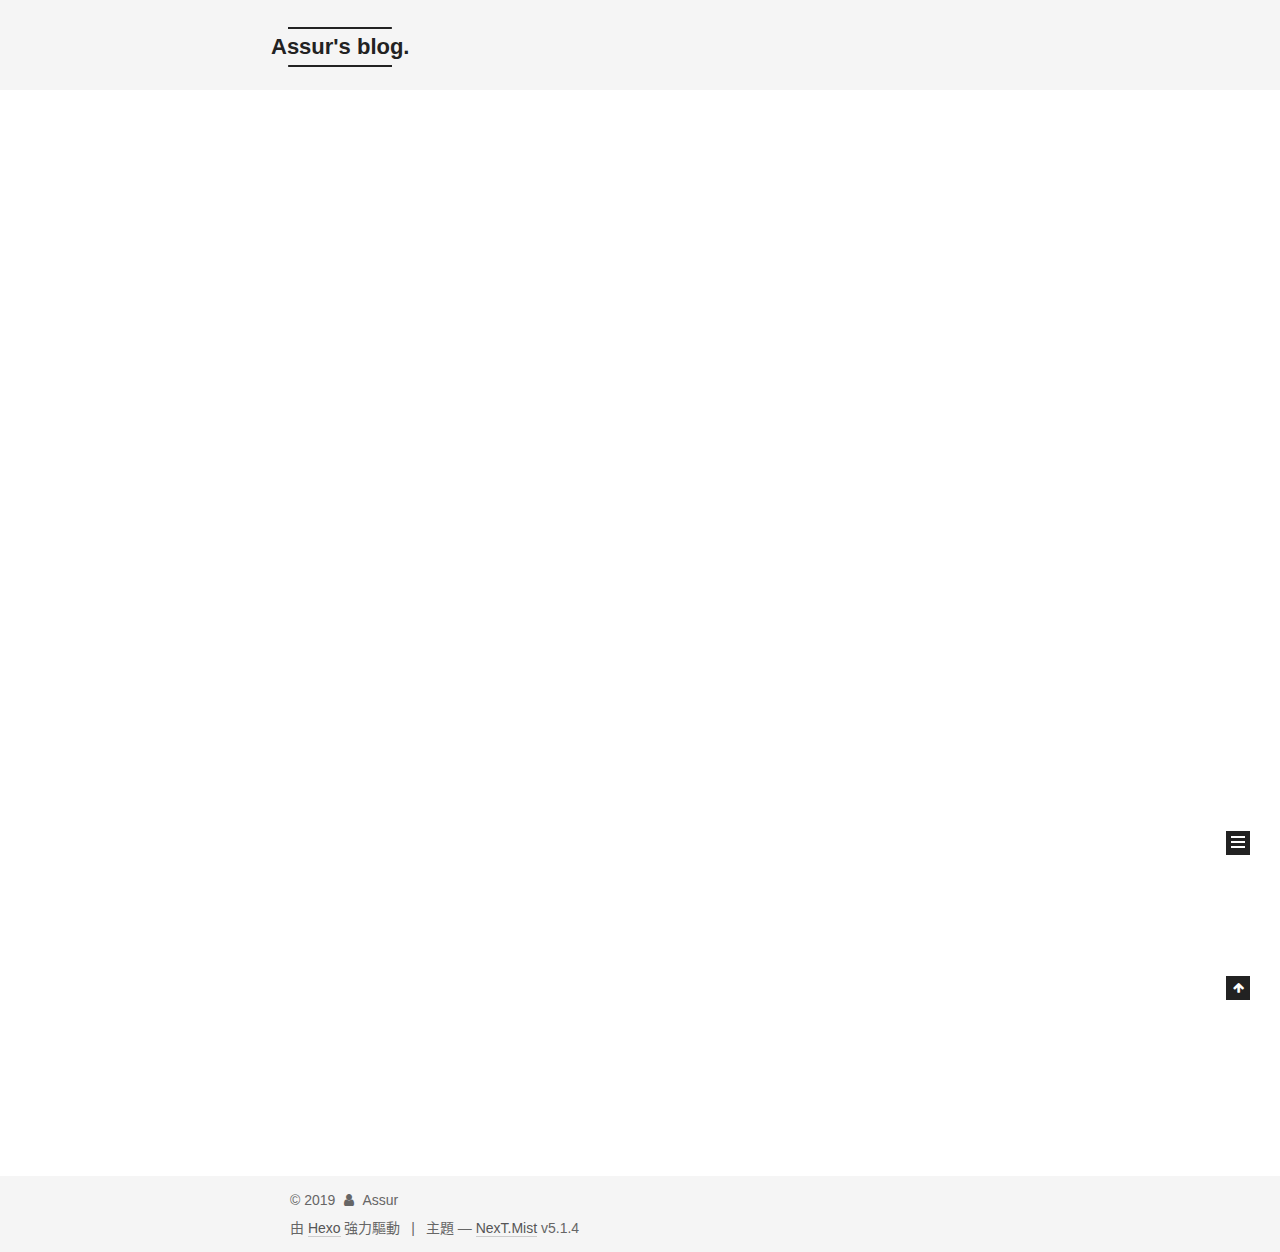
<file: index.html>
<!DOCTYPE html>



  


<html class="theme-next mist use-motion" lang="zh-hk">
<head><meta name="generator" content="Hexo 3.9.0">
  <meta charset="UTF-8">
<meta http-equiv="X-UA-Compatible" content="IE=edge">
<meta name="viewport" content="width=device-width, initial-scale=1, maximum-scale=1">
<meta name="theme-color" content="#222">









<meta http-equiv="Cache-Control" content="no-transform">
<meta http-equiv="Cache-Control" content="no-siteapp">
















  
  
  <link href="/lib/fancybox/source/jquery.fancybox.css?v=2.1.5" rel="stylesheet" type="text/css">







<link href="/lib/font-awesome/css/font-awesome.min.css?v=4.6.2" rel="stylesheet" type="text/css">

<link href="/css/main.css?v=5.1.4" rel="stylesheet" type="text/css">


  <link rel="apple-touch-icon" sizes="180x180" href="/images/apple-touch-icon-next.png?v=5.1.4">


  <link rel="icon" type="image/png" sizes="32x32" href="/images/favicon-32x32-next.png?v=5.1.4">


  <link rel="icon" type="image/png" sizes="16x16" href="/images/favicon-16x16-next.png?v=5.1.4">


  <link rel="mask-icon" href="/images/logo.svg?v=5.1.4" color="#222">





  <meta name="keywords" content="Hexo, NexT">










<meta name="description" content="Assur的博客">
<meta property="og:type" content="website">
<meta property="og:title" content="Assur&#39;s blog.">
<meta property="og:url" content="http://yoursite.com/index.html">
<meta property="og:site_name" content="Assur&#39;s blog.">
<meta property="og:description" content="Assur的博客">
<meta property="og:locale" content="zh-hk">
<meta name="twitter:card" content="summary">
<meta name="twitter:title" content="Assur&#39;s blog.">
<meta name="twitter:description" content="Assur的博客">



<script type="text/javascript" id="hexo.configurations">
  var NexT = window.NexT || {};
  var CONFIG = {
    root: '/',
    scheme: 'Mist',
    version: '5.1.4',
    sidebar: {"position":"left","display":"post","offset":12,"b2t":false,"scrollpercent":false,"onmobile":false},
    fancybox: true,
    tabs: true,
    motion: {"enable":true,"async":false,"transition":{"post_block":"fadeIn","post_header":"slideDownIn","post_body":"slideDownIn","coll_header":"slideLeftIn","sidebar":"slideUpIn"}},
    duoshuo: {
      userId: '0',
      author: '博主'
    },
    algolia: {
      applicationID: '',
      apiKey: '',
      indexName: '',
      hits: {"per_page":10},
      labels: {"input_placeholder":"Search for Posts","hits_empty":"We didn't find any results for the search: ${query}","hits_stats":"${hits} results found in ${time} ms"}
    }
  };
</script>



  <link rel="canonical" href="http://yoursite.com/">





  <title>Assur's blog.</title>
  








</head>

<body itemscope itemtype="http://schema.org/WebPage" lang="zh-hk">

  
  
    
  

  <div class="container sidebar-position-left 
  page-home">
    <div class="headband"></div>

    <header id="header" class="header" itemscope itemtype="http://schema.org/WPHeader">
      <div class="header-inner"><div class="site-brand-wrapper">
  <div class="site-meta ">
    

    <div class="custom-logo-site-title">
      <a href="/" class="brand" rel="start">
        <span class="logo-line-before"><i></i></span>
        <span class="site-title">Assur's blog.</span>
        <span class="logo-line-after"><i></i></span>
      </a>
    </div>
      
        <p class="site-subtitle"></p>
      
  </div>

  <div class="site-nav-toggle">
    <button>
      <span class="btn-bar"></span>
      <span class="btn-bar"></span>
      <span class="btn-bar"></span>
    </button>
  </div>
</div>

<nav class="site-nav">
  

  
    <ul id="menu" class="menu">
      
        
        <li class="menu-item menu-item-home">
          <a href="/" rel="section">
            
              <i class="menu-item-icon fa fa-fw fa-home"></i> <br>
            
            首頁
          </a>
        </li>
      
        
        <li class="menu-item menu-item-archives">
          <a href="/archives/" rel="section">
            
              <i class="menu-item-icon fa fa-fw fa-archive"></i> <br>
            
            歸檔
          </a>
        </li>
      

      
    </ul>
  

  
</nav>



 </div>
    </header>

    <main id="main" class="main">
      <div class="main-inner">
        <div class="content-wrap">
          <div id="content" class="content">
            
  <section id="posts" class="posts-expand">
    
      

  

  
  
  

  <article class="post post-type-normal" itemscope itemtype="http://schema.org/Article">
  
  
  
  <div class="post-block">
    <link itemprop="mainEntityOfPage" href="http://yoursite.com/2019/07/30/hello-world/">

    <span hidden itemprop="author" itemscope itemtype="http://schema.org/Person">
      <meta itemprop="name" content="Assur">
      <meta itemprop="description" content>
      <meta itemprop="image" content="/uploads/avatar.png">
    </span>

    <span hidden itemprop="publisher" itemscope itemtype="http://schema.org/Organization">
      <meta itemprop="name" content="Assur's blog.">
    </span>

    
      <header class="post-header">

        
        
          <h1 class="post-title" itemprop="name headline">
                
                <a class="post-title-link" href="/2019/07/30/hello-world/" itemprop="url">Hello World</a></h1>
        

        <div class="post-meta">
          <span class="post-time">
            
              <span class="post-meta-item-icon">
                <i class="fa fa-calendar-o"></i>
              </span>
              
                <span class="post-meta-item-text">發表於</span>
              
              <time title="創建於" itemprop="dateCreated datePublished" datetime="2019-07-30T13:34:32+08:00">
                2019-07-30
              </time>
            

            

            
          </span>

          

          
            
          

          
          

          

          

          

        </div>
      </header>
    

    
    
    
    <div class="post-body" itemprop="articleBody">

      
      

      
        
          
            <p>Welcome to <a href="https://hexo.io/" target="_blank" rel="noopener">Hexo</a>! This is your very first post. Check <a href="https://hexo.io/docs/" target="_blank" rel="noopener">documentation</a> for more info. If you get any problems when using Hexo, you can find the answer in <a href="https://hexo.io/docs/troubleshooting.html" target="_blank" rel="noopener">troubleshooting</a> or you can ask me on <a href="https://github.com/hexojs/hexo/issues" target="_blank" rel="noopener">GitHub</a>.</p>
<h2 id="Quick-Start"><a href="#Quick-Start" class="headerlink" title="Quick Start"></a>Quick Start</h2><h3 id="Create-a-new-post"><a href="#Create-a-new-post" class="headerlink" title="Create a new post"></a>Create a new post</h3><figure class="highlight bash"><table><tr><td class="gutter"><pre><span class="line">1</span><br></pre></td><td class="code"><pre><span class="line">$ hexo new <span class="string">"My New Post"</span></span><br></pre></td></tr></table></figure>

<p>More info: <a href="https://hexo.io/docs/writing.html" target="_blank" rel="noopener">Writing</a></p>
<h3 id="Run-server"><a href="#Run-server" class="headerlink" title="Run server"></a>Run server</h3><figure class="highlight bash"><table><tr><td class="gutter"><pre><span class="line">1</span><br></pre></td><td class="code"><pre><span class="line">$ hexo server</span><br></pre></td></tr></table></figure>

<p>More info: <a href="https://hexo.io/docs/server.html" target="_blank" rel="noopener">Server</a></p>
<h3 id="Generate-static-files"><a href="#Generate-static-files" class="headerlink" title="Generate static files"></a>Generate static files</h3><figure class="highlight bash"><table><tr><td class="gutter"><pre><span class="line">1</span><br></pre></td><td class="code"><pre><span class="line">$ hexo generate</span><br></pre></td></tr></table></figure>

<p>More info: <a href="https://hexo.io/docs/generating.html" target="_blank" rel="noopener">Generating</a></p>
<h3 id="Deploy-to-remote-sites"><a href="#Deploy-to-remote-sites" class="headerlink" title="Deploy to remote sites"></a>Deploy to remote sites</h3><figure class="highlight bash"><table><tr><td class="gutter"><pre><span class="line">1</span><br></pre></td><td class="code"><pre><span class="line">$ hexo deploy</span><br></pre></td></tr></table></figure>

<p>More info: <a href="https://hexo.io/docs/deployment.html" target="_blank" rel="noopener">Deployment</a></p>

          
        
      
    </div>
    
    
    

    

    

    

    <footer class="post-footer">
      

      

      

      
      
        <div class="post-eof"></div>
      
    </footer>
  </div>
  
  
  
  </article>


    
  </section>

  


          </div>
          


          

        </div>
        
          
  
  <div class="sidebar-toggle">
    <div class="sidebar-toggle-line-wrap">
      <span class="sidebar-toggle-line sidebar-toggle-line-first"></span>
      <span class="sidebar-toggle-line sidebar-toggle-line-middle"></span>
      <span class="sidebar-toggle-line sidebar-toggle-line-last"></span>
    </div>
  </div>

  <aside id="sidebar" class="sidebar">
    
    <div class="sidebar-inner">

      

      

      <section class="site-overview-wrap sidebar-panel sidebar-panel-active">
        <div class="site-overview">
          <div class="site-author motion-element" itemprop="author" itemscope itemtype="http://schema.org/Person">
            
              <img class="site-author-image" itemprop="image" src="/uploads/avatar.png" alt="Assur">
            
              <p class="site-author-name" itemprop="name">Assur</p>
              <p class="site-description motion-element" itemprop="description">Assur的博客</p>
          </div>

          <nav class="site-state motion-element">

            
              <div class="site-state-item site-state-posts">
              
                <a href="/archives/">
              
                  <span class="site-state-item-count">1</span>
                  <span class="site-state-item-name">文章</span>
                </a>
              </div>
            

            

            

          </nav>

          

          

          
          

          
          

          

        </div>
      </section>

      

      

    </div>
  </aside>


        
      </div>
    </main>

    <footer id="footer" class="footer">
      <div class="footer-inner">
        <div class="copyright">&copy; <span itemprop="copyrightYear">2019</span>
  <span class="with-love">
    <i class="fa fa-user"></i>
  </span>
  <span class="author" itemprop="copyrightHolder">Assur</span>

  
</div>


  <div class="powered-by">由 <a class="theme-link" target="_blank" href="https://hexo.io">Hexo</a> 強力驅動</div>



  <span class="post-meta-divider">|</span>



  <div class="theme-info">主題 &mdash; <a class="theme-link" target="_blank" href="https://github.com/iissnan/hexo-theme-next">NexT.Mist</a> v5.1.4</div>




        







        
      </div>
    </footer>

    
      <div class="back-to-top">
        <i class="fa fa-arrow-up"></i>
        
      </div>
    

    

  </div>

  

<script type="text/javascript">
  if (Object.prototype.toString.call(window.Promise) !== '[object Function]') {
    window.Promise = null;
  }
</script>









  












  
  
    <script type="text/javascript" src="/lib/jquery/index.js?v=2.1.3"></script>
  

  
  
    <script type="text/javascript" src="/lib/fastclick/lib/fastclick.min.js?v=1.0.6"></script>
  

  
  
    <script type="text/javascript" src="/lib/jquery_lazyload/jquery.lazyload.js?v=1.9.7"></script>
  

  
  
    <script type="text/javascript" src="/lib/velocity/velocity.min.js?v=1.2.1"></script>
  

  
  
    <script type="text/javascript" src="/lib/velocity/velocity.ui.min.js?v=1.2.1"></script>
  

  
  
    <script type="text/javascript" src="/lib/fancybox/source/jquery.fancybox.pack.js?v=2.1.5"></script>
  


  


  <script type="text/javascript" src="/js/src/utils.js?v=5.1.4"></script>

  <script type="text/javascript" src="/js/src/motion.js?v=5.1.4"></script>



  
  

  

  


  <script type="text/javascript" src="/js/src/bootstrap.js?v=5.1.4"></script>



  


  




	





  





  












  





  

  

  

  
  

  

  

  

</body>
</html>
</file>
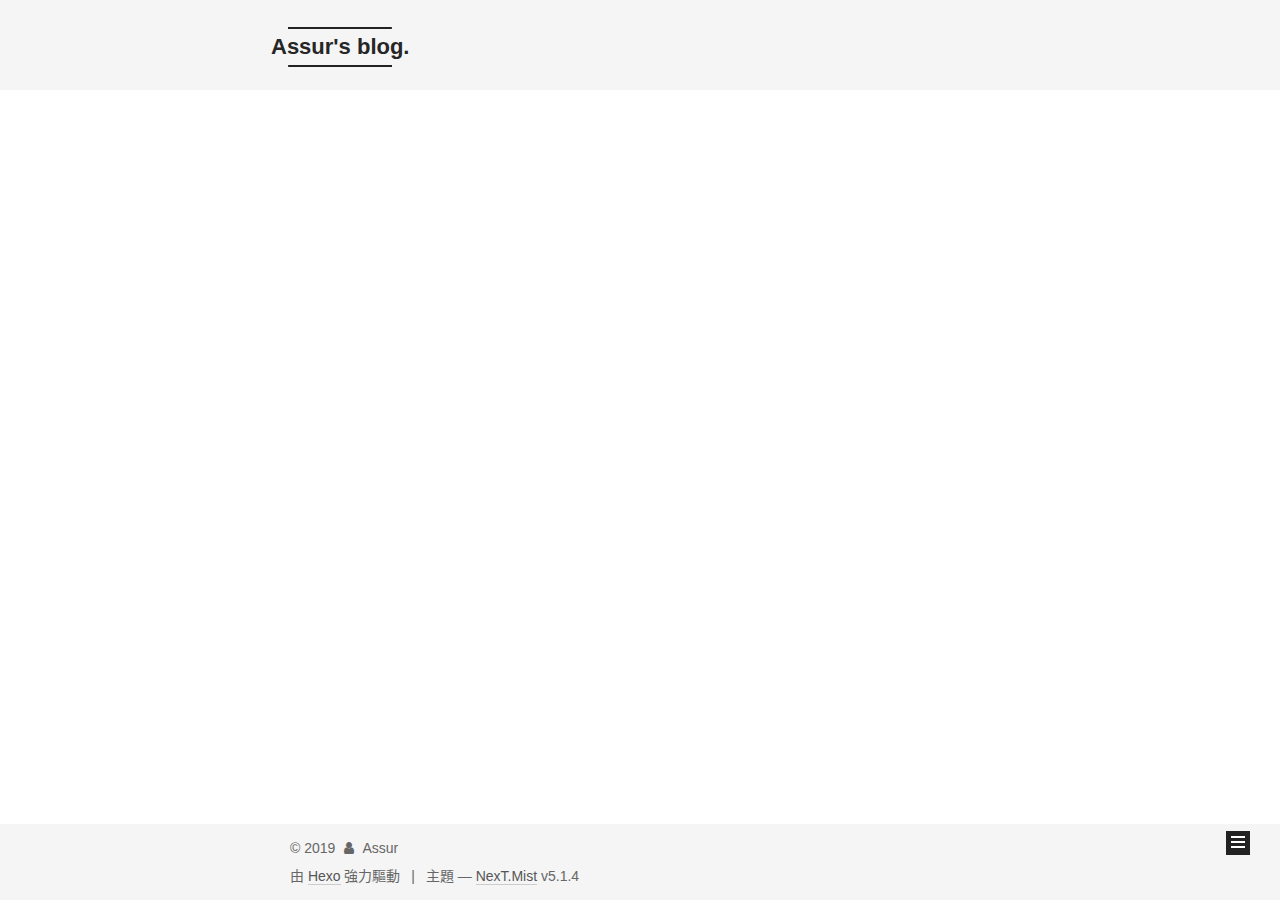
<file: archives/index.html>
<!DOCTYPE html>



  


<html class="theme-next mist use-motion" lang="zh-hk">
<head><meta name="generator" content="Hexo 3.9.0">
  <meta charset="UTF-8">
<meta http-equiv="X-UA-Compatible" content="IE=edge">
<meta name="viewport" content="width=device-width, initial-scale=1, maximum-scale=1">
<meta name="theme-color" content="#222">









<meta http-equiv="Cache-Control" content="no-transform">
<meta http-equiv="Cache-Control" content="no-siteapp">
















  
  
  <link href="/lib/fancybox/source/jquery.fancybox.css?v=2.1.5" rel="stylesheet" type="text/css">







<link href="/lib/font-awesome/css/font-awesome.min.css?v=4.6.2" rel="stylesheet" type="text/css">

<link href="/css/main.css?v=5.1.4" rel="stylesheet" type="text/css">


  <link rel="apple-touch-icon" sizes="180x180" href="/images/apple-touch-icon-next.png?v=5.1.4">


  <link rel="icon" type="image/png" sizes="32x32" href="/images/favicon-32x32-next.png?v=5.1.4">


  <link rel="icon" type="image/png" sizes="16x16" href="/images/favicon-16x16-next.png?v=5.1.4">


  <link rel="mask-icon" href="/images/logo.svg?v=5.1.4" color="#222">





  <meta name="keywords" content="Hexo, NexT">










<meta name="description" content="Assur的博客">
<meta property="og:type" content="website">
<meta property="og:title" content="Assur&#39;s blog.">
<meta property="og:url" content="http://yoursite.com/archives/index.html">
<meta property="og:site_name" content="Assur&#39;s blog.">
<meta property="og:description" content="Assur的博客">
<meta property="og:locale" content="zh-hk">
<meta name="twitter:card" content="summary">
<meta name="twitter:title" content="Assur&#39;s blog.">
<meta name="twitter:description" content="Assur的博客">



<script type="text/javascript" id="hexo.configurations">
  var NexT = window.NexT || {};
  var CONFIG = {
    root: '/',
    scheme: 'Mist',
    version: '5.1.4',
    sidebar: {"position":"left","display":"post","offset":12,"b2t":false,"scrollpercent":false,"onmobile":false},
    fancybox: true,
    tabs: true,
    motion: {"enable":true,"async":false,"transition":{"post_block":"fadeIn","post_header":"slideDownIn","post_body":"slideDownIn","coll_header":"slideLeftIn","sidebar":"slideUpIn"}},
    duoshuo: {
      userId: '0',
      author: '博主'
    },
    algolia: {
      applicationID: '',
      apiKey: '',
      indexName: '',
      hits: {"per_page":10},
      labels: {"input_placeholder":"Search for Posts","hits_empty":"We didn't find any results for the search: ${query}","hits_stats":"${hits} results found in ${time} ms"}
    }
  };
</script>



  <link rel="canonical" href="http://yoursite.com/archives/">





  <title>歸檔 | Assur's blog.</title>
  








</head>

<body itemscope itemtype="http://schema.org/WebPage" lang="zh-hk">

  
  
    
  

  <div class="container sidebar-position-left page-archive">
    <div class="headband"></div>

    <header id="header" class="header" itemscope itemtype="http://schema.org/WPHeader">
      <div class="header-inner"><div class="site-brand-wrapper">
  <div class="site-meta ">
    

    <div class="custom-logo-site-title">
      <a href="/" class="brand" rel="start">
        <span class="logo-line-before"><i></i></span>
        <span class="site-title">Assur's blog.</span>
        <span class="logo-line-after"><i></i></span>
      </a>
    </div>
      
        <p class="site-subtitle"></p>
      
  </div>

  <div class="site-nav-toggle">
    <button>
      <span class="btn-bar"></span>
      <span class="btn-bar"></span>
      <span class="btn-bar"></span>
    </button>
  </div>
</div>

<nav class="site-nav">
  

  
    <ul id="menu" class="menu">
      
        
        <li class="menu-item menu-item-home">
          <a href="/" rel="section">
            
              <i class="menu-item-icon fa fa-fw fa-home"></i> <br>
            
            首頁
          </a>
        </li>
      
        
        <li class="menu-item menu-item-archives">
          <a href="/archives/" rel="section">
            
              <i class="menu-item-icon fa fa-fw fa-archive"></i> <br>
            
            歸檔
          </a>
        </li>
      

      
    </ul>
  

  
</nav>



 </div>
    </header>

    <main id="main" class="main">
      <div class="main-inner">
        <div class="content-wrap">
          <div id="content" class="content">
            

  
  
  
  <div class="post-block archive">
    <div id="posts" class="posts-collapse">
      <span class="archive-move-on"></span>

      <span class="archive-page-counter">
        
        
        
          
        
        嗯..! 目前共有 1 篇文章。 繼續努力。
      </span>

      

        
        
        

        
          
          <div class="collection-title">
            <h1 class="archive-year" id="archive-year-2019">2019</h1>
          </div>
        
        

        

  <article class="post post-type-normal" itemscope itemtype="http://schema.org/Article">
    <header class="post-header">

      <h2 class="post-title">
        
            <a class="post-title-link" href="/2019/07/30/hello-world/" itemprop="url">
              
                <span itemprop="name">Hello World</span>
              
            </a>
        
      </h2>

      <div class="post-meta">
        <time class="post-time" itemprop="dateCreated" datetime="2019-07-30T13:34:32+08:00" content="2019-07-30">
          07-30
        </time>
      </div>

    </header>
  </article>



      

    </div>
  </div>
  
  
  

  



          </div>
          


          

        </div>
        
          
  
  <div class="sidebar-toggle">
    <div class="sidebar-toggle-line-wrap">
      <span class="sidebar-toggle-line sidebar-toggle-line-first"></span>
      <span class="sidebar-toggle-line sidebar-toggle-line-middle"></span>
      <span class="sidebar-toggle-line sidebar-toggle-line-last"></span>
    </div>
  </div>

  <aside id="sidebar" class="sidebar">
    
    <div class="sidebar-inner">

      

      

      <section class="site-overview-wrap sidebar-panel sidebar-panel-active">
        <div class="site-overview">
          <div class="site-author motion-element" itemprop="author" itemscope itemtype="http://schema.org/Person">
            
              <img class="site-author-image" itemprop="image" src="/uploads/avatar.png" alt="Assur">
            
              <p class="site-author-name" itemprop="name">Assur</p>
              <p class="site-description motion-element" itemprop="description">Assur的博客</p>
          </div>

          <nav class="site-state motion-element">

            
              <div class="site-state-item site-state-posts">
              
                <a href="/archives/">
              
                  <span class="site-state-item-count">1</span>
                  <span class="site-state-item-name">文章</span>
                </a>
              </div>
            

            

            

          </nav>

          

          

          
          

          
          

          

        </div>
      </section>

      

      

    </div>
  </aside>


        
      </div>
    </main>

    <footer id="footer" class="footer">
      <div class="footer-inner">
        <div class="copyright">&copy; <span itemprop="copyrightYear">2019</span>
  <span class="with-love">
    <i class="fa fa-user"></i>
  </span>
  <span class="author" itemprop="copyrightHolder">Assur</span>

  
</div>


  <div class="powered-by">由 <a class="theme-link" target="_blank" href="https://hexo.io">Hexo</a> 強力驅動</div>



  <span class="post-meta-divider">|</span>



  <div class="theme-info">主題 &mdash; <a class="theme-link" target="_blank" href="https://github.com/iissnan/hexo-theme-next">NexT.Mist</a> v5.1.4</div>




        







        
      </div>
    </footer>

    
      <div class="back-to-top">
        <i class="fa fa-arrow-up"></i>
        
      </div>
    

    

  </div>

  

<script type="text/javascript">
  if (Object.prototype.toString.call(window.Promise) !== '[object Function]') {
    window.Promise = null;
  }
</script>









  












  
  
    <script type="text/javascript" src="/lib/jquery/index.js?v=2.1.3"></script>
  

  
  
    <script type="text/javascript" src="/lib/fastclick/lib/fastclick.min.js?v=1.0.6"></script>
  

  
  
    <script type="text/javascript" src="/lib/jquery_lazyload/jquery.lazyload.js?v=1.9.7"></script>
  

  
  
    <script type="text/javascript" src="/lib/velocity/velocity.min.js?v=1.2.1"></script>
  

  
  
    <script type="text/javascript" src="/lib/velocity/velocity.ui.min.js?v=1.2.1"></script>
  

  
  
    <script type="text/javascript" src="/lib/fancybox/source/jquery.fancybox.pack.js?v=2.1.5"></script>
  


  


  <script type="text/javascript" src="/js/src/utils.js?v=5.1.4"></script>

  <script type="text/javascript" src="/js/src/motion.js?v=5.1.4"></script>



  
  

  

  


  <script type="text/javascript" src="/js/src/bootstrap.js?v=5.1.4"></script>



  


  




	





  





  












  





  

  

  

  
  

  

  

  

</body>
</html>
</file>
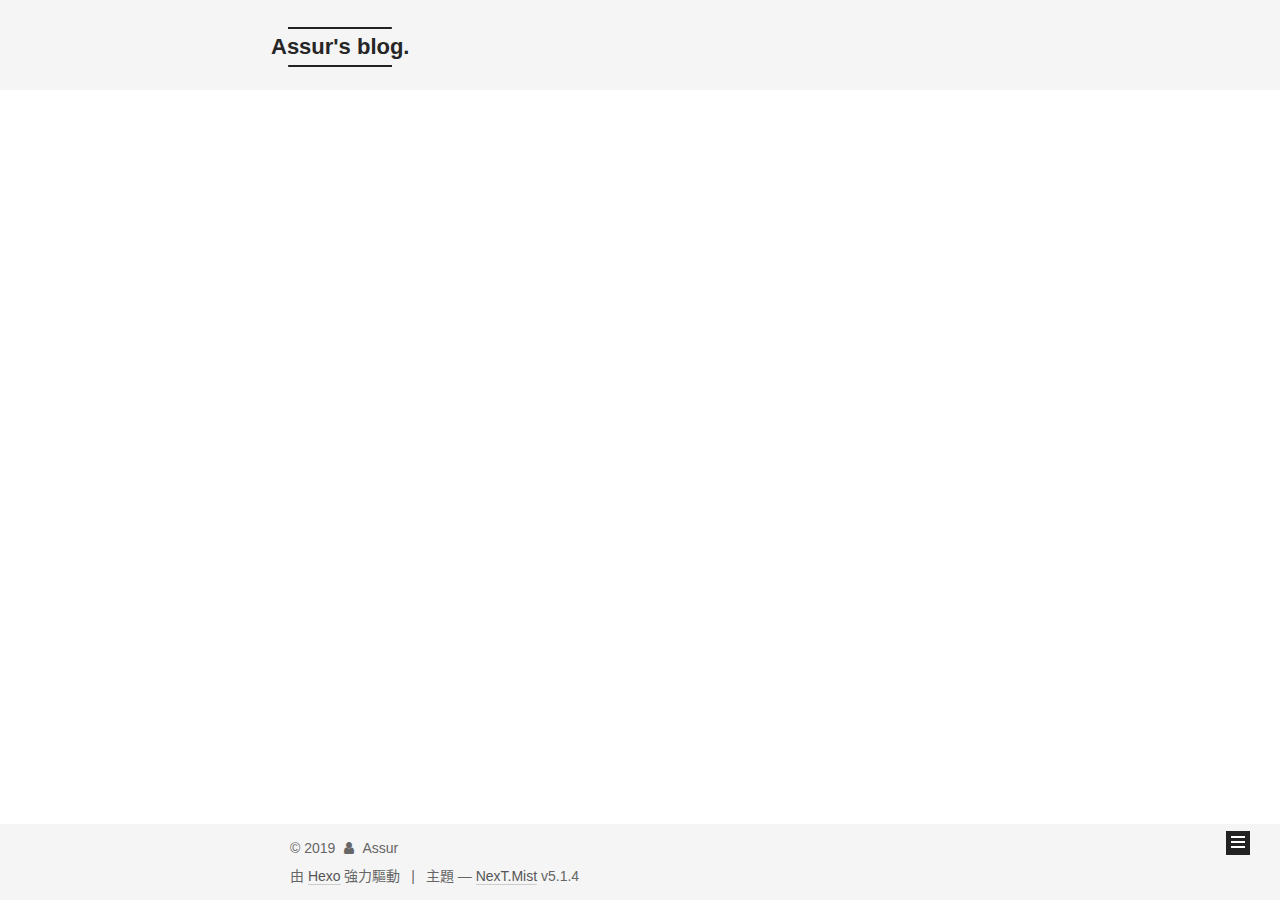
<file: archives/2019/index.html>
<!DOCTYPE html>



  


<html class="theme-next mist use-motion" lang="zh-hk">
<head><meta name="generator" content="Hexo 3.9.0">
  <meta charset="UTF-8">
<meta http-equiv="X-UA-Compatible" content="IE=edge">
<meta name="viewport" content="width=device-width, initial-scale=1, maximum-scale=1">
<meta name="theme-color" content="#222">









<meta http-equiv="Cache-Control" content="no-transform">
<meta http-equiv="Cache-Control" content="no-siteapp">
















  
  
  <link href="/lib/fancybox/source/jquery.fancybox.css?v=2.1.5" rel="stylesheet" type="text/css">







<link href="/lib/font-awesome/css/font-awesome.min.css?v=4.6.2" rel="stylesheet" type="text/css">

<link href="/css/main.css?v=5.1.4" rel="stylesheet" type="text/css">


  <link rel="apple-touch-icon" sizes="180x180" href="/images/apple-touch-icon-next.png?v=5.1.4">


  <link rel="icon" type="image/png" sizes="32x32" href="/images/favicon-32x32-next.png?v=5.1.4">


  <link rel="icon" type="image/png" sizes="16x16" href="/images/favicon-16x16-next.png?v=5.1.4">


  <link rel="mask-icon" href="/images/logo.svg?v=5.1.4" color="#222">





  <meta name="keywords" content="Hexo, NexT">










<meta name="description" content="Assur的博客">
<meta property="og:type" content="website">
<meta property="og:title" content="Assur&#39;s blog.">
<meta property="og:url" content="http://yoursite.com/archives/2019/index.html">
<meta property="og:site_name" content="Assur&#39;s blog.">
<meta property="og:description" content="Assur的博客">
<meta property="og:locale" content="zh-hk">
<meta name="twitter:card" content="summary">
<meta name="twitter:title" content="Assur&#39;s blog.">
<meta name="twitter:description" content="Assur的博客">



<script type="text/javascript" id="hexo.configurations">
  var NexT = window.NexT || {};
  var CONFIG = {
    root: '/',
    scheme: 'Mist',
    version: '5.1.4',
    sidebar: {"position":"left","display":"post","offset":12,"b2t":false,"scrollpercent":false,"onmobile":false},
    fancybox: true,
    tabs: true,
    motion: {"enable":true,"async":false,"transition":{"post_block":"fadeIn","post_header":"slideDownIn","post_body":"slideDownIn","coll_header":"slideLeftIn","sidebar":"slideUpIn"}},
    duoshuo: {
      userId: '0',
      author: '博主'
    },
    algolia: {
      applicationID: '',
      apiKey: '',
      indexName: '',
      hits: {"per_page":10},
      labels: {"input_placeholder":"Search for Posts","hits_empty":"We didn't find any results for the search: ${query}","hits_stats":"${hits} results found in ${time} ms"}
    }
  };
</script>



  <link rel="canonical" href="http://yoursite.com/archives/2019/">





  <title>歸檔 | Assur's blog.</title>
  








</head>

<body itemscope itemtype="http://schema.org/WebPage" lang="zh-hk">

  
  
    
  

  <div class="container sidebar-position-left page-archive">
    <div class="headband"></div>

    <header id="header" class="header" itemscope itemtype="http://schema.org/WPHeader">
      <div class="header-inner"><div class="site-brand-wrapper">
  <div class="site-meta ">
    

    <div class="custom-logo-site-title">
      <a href="/" class="brand" rel="start">
        <span class="logo-line-before"><i></i></span>
        <span class="site-title">Assur's blog.</span>
        <span class="logo-line-after"><i></i></span>
      </a>
    </div>
      
        <p class="site-subtitle"></p>
      
  </div>

  <div class="site-nav-toggle">
    <button>
      <span class="btn-bar"></span>
      <span class="btn-bar"></span>
      <span class="btn-bar"></span>
    </button>
  </div>
</div>

<nav class="site-nav">
  

  
    <ul id="menu" class="menu">
      
        
        <li class="menu-item menu-item-home">
          <a href="/" rel="section">
            
              <i class="menu-item-icon fa fa-fw fa-home"></i> <br>
            
            首頁
          </a>
        </li>
      
        
        <li class="menu-item menu-item-archives">
          <a href="/archives/" rel="section">
            
              <i class="menu-item-icon fa fa-fw fa-archive"></i> <br>
            
            歸檔
          </a>
        </li>
      

      
    </ul>
  

  
</nav>



 </div>
    </header>

    <main id="main" class="main">
      <div class="main-inner">
        <div class="content-wrap">
          <div id="content" class="content">
            

  
  
  
  <div class="post-block archive">
    <div id="posts" class="posts-collapse">
      <span class="archive-move-on"></span>

      <span class="archive-page-counter">
        
        
        
          
        
        嗯..! 目前共有 1 篇文章。 繼續努力。
      </span>

      

        
        
        

        
          
          <div class="collection-title">
            <h1 class="archive-year" id="archive-year-2019">2019</h1>
          </div>
        
        

        

  <article class="post post-type-normal" itemscope itemtype="http://schema.org/Article">
    <header class="post-header">

      <h2 class="post-title">
        
            <a class="post-title-link" href="/2019/07/30/hello-world/" itemprop="url">
              
                <span itemprop="name">Hello World</span>
              
            </a>
        
      </h2>

      <div class="post-meta">
        <time class="post-time" itemprop="dateCreated" datetime="2019-07-30T13:34:32+08:00" content="2019-07-30">
          07-30
        </time>
      </div>

    </header>
  </article>



      

    </div>
  </div>
  
  
  

  



          </div>
          


          

        </div>
        
          
  
  <div class="sidebar-toggle">
    <div class="sidebar-toggle-line-wrap">
      <span class="sidebar-toggle-line sidebar-toggle-line-first"></span>
      <span class="sidebar-toggle-line sidebar-toggle-line-middle"></span>
      <span class="sidebar-toggle-line sidebar-toggle-line-last"></span>
    </div>
  </div>

  <aside id="sidebar" class="sidebar">
    
    <div class="sidebar-inner">

      

      

      <section class="site-overview-wrap sidebar-panel sidebar-panel-active">
        <div class="site-overview">
          <div class="site-author motion-element" itemprop="author" itemscope itemtype="http://schema.org/Person">
            
              <img class="site-author-image" itemprop="image" src="/uploads/avatar.png" alt="Assur">
            
              <p class="site-author-name" itemprop="name">Assur</p>
              <p class="site-description motion-element" itemprop="description">Assur的博客</p>
          </div>

          <nav class="site-state motion-element">

            
              <div class="site-state-item site-state-posts">
              
                <a href="/archives/">
              
                  <span class="site-state-item-count">1</span>
                  <span class="site-state-item-name">文章</span>
                </a>
              </div>
            

            

            

          </nav>

          

          

          
          

          
          

          

        </div>
      </section>

      

      

    </div>
  </aside>


        
      </div>
    </main>

    <footer id="footer" class="footer">
      <div class="footer-inner">
        <div class="copyright">&copy; <span itemprop="copyrightYear">2019</span>
  <span class="with-love">
    <i class="fa fa-user"></i>
  </span>
  <span class="author" itemprop="copyrightHolder">Assur</span>

  
</div>


  <div class="powered-by">由 <a class="theme-link" target="_blank" href="https://hexo.io">Hexo</a> 強力驅動</div>



  <span class="post-meta-divider">|</span>



  <div class="theme-info">主題 &mdash; <a class="theme-link" target="_blank" href="https://github.com/iissnan/hexo-theme-next">NexT.Mist</a> v5.1.4</div>




        







        
      </div>
    </footer>

    
      <div class="back-to-top">
        <i class="fa fa-arrow-up"></i>
        
      </div>
    

    

  </div>

  

<script type="text/javascript">
  if (Object.prototype.toString.call(window.Promise) !== '[object Function]') {
    window.Promise = null;
  }
</script>









  












  
  
    <script type="text/javascript" src="/lib/jquery/index.js?v=2.1.3"></script>
  

  
  
    <script type="text/javascript" src="/lib/fastclick/lib/fastclick.min.js?v=1.0.6"></script>
  

  
  
    <script type="text/javascript" src="/lib/jquery_lazyload/jquery.lazyload.js?v=1.9.7"></script>
  

  
  
    <script type="text/javascript" src="/lib/velocity/velocity.min.js?v=1.2.1"></script>
  

  
  
    <script type="text/javascript" src="/lib/velocity/velocity.ui.min.js?v=1.2.1"></script>
  

  
  
    <script type="text/javascript" src="/lib/fancybox/source/jquery.fancybox.pack.js?v=2.1.5"></script>
  


  


  <script type="text/javascript" src="/js/src/utils.js?v=5.1.4"></script>

  <script type="text/javascript" src="/js/src/motion.js?v=5.1.4"></script>



  
  

  

  


  <script type="text/javascript" src="/js/src/bootstrap.js?v=5.1.4"></script>



  


  




	





  





  












  





  

  

  

  
  

  

  

  

</body>
</html>
</file>
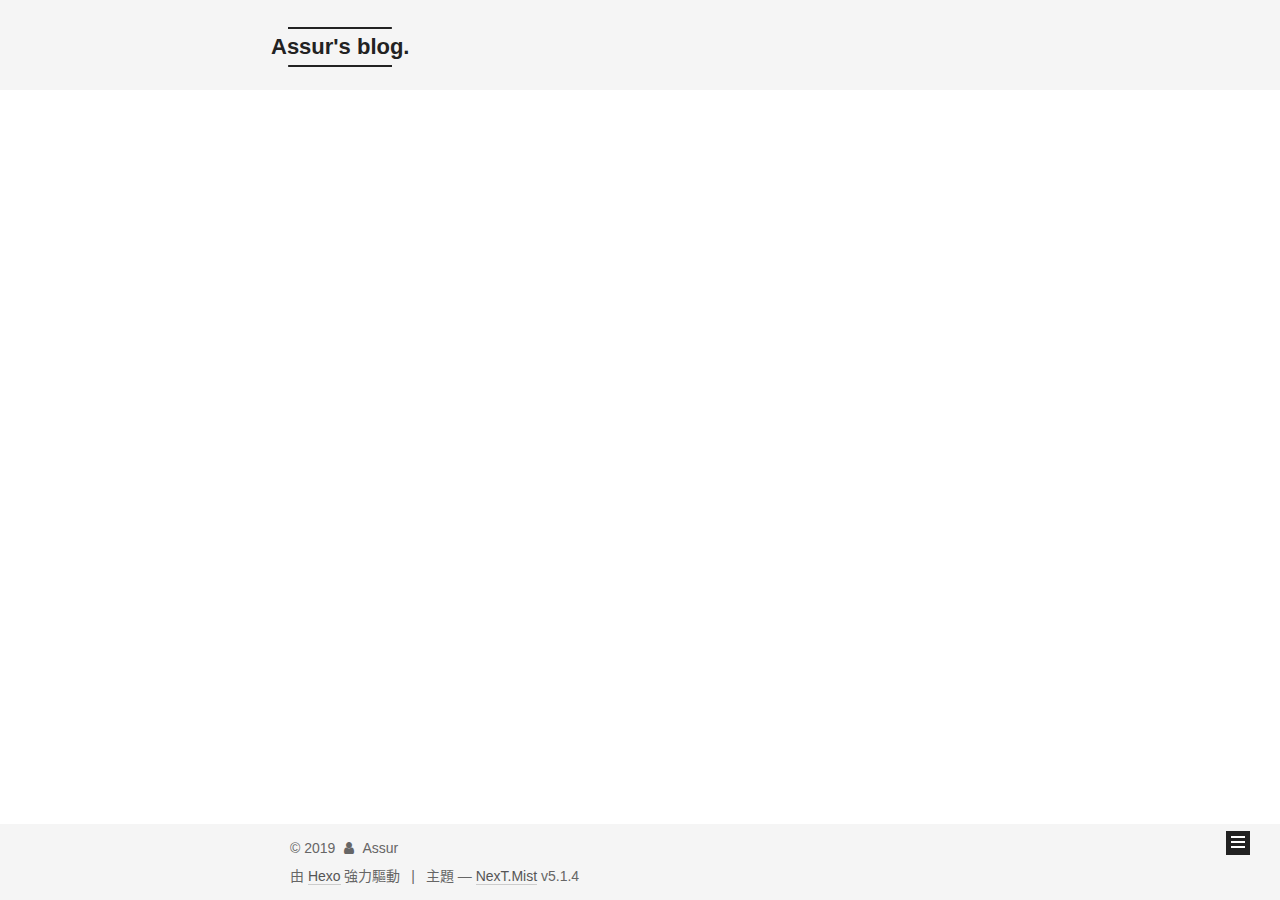
<file: archives/2019/07/index.html>
<!DOCTYPE html>



  


<html class="theme-next mist use-motion" lang="zh-hk">
<head><meta name="generator" content="Hexo 3.9.0">
  <meta charset="UTF-8">
<meta http-equiv="X-UA-Compatible" content="IE=edge">
<meta name="viewport" content="width=device-width, initial-scale=1, maximum-scale=1">
<meta name="theme-color" content="#222">









<meta http-equiv="Cache-Control" content="no-transform">
<meta http-equiv="Cache-Control" content="no-siteapp">
















  
  
  <link href="/lib/fancybox/source/jquery.fancybox.css?v=2.1.5" rel="stylesheet" type="text/css">







<link href="/lib/font-awesome/css/font-awesome.min.css?v=4.6.2" rel="stylesheet" type="text/css">

<link href="/css/main.css?v=5.1.4" rel="stylesheet" type="text/css">


  <link rel="apple-touch-icon" sizes="180x180" href="/images/apple-touch-icon-next.png?v=5.1.4">


  <link rel="icon" type="image/png" sizes="32x32" href="/images/favicon-32x32-next.png?v=5.1.4">


  <link rel="icon" type="image/png" sizes="16x16" href="/images/favicon-16x16-next.png?v=5.1.4">


  <link rel="mask-icon" href="/images/logo.svg?v=5.1.4" color="#222">





  <meta name="keywords" content="Hexo, NexT">










<meta name="description" content="Assur的博客">
<meta property="og:type" content="website">
<meta property="og:title" content="Assur&#39;s blog.">
<meta property="og:url" content="http://yoursite.com/archives/2019/07/index.html">
<meta property="og:site_name" content="Assur&#39;s blog.">
<meta property="og:description" content="Assur的博客">
<meta property="og:locale" content="zh-hk">
<meta name="twitter:card" content="summary">
<meta name="twitter:title" content="Assur&#39;s blog.">
<meta name="twitter:description" content="Assur的博客">



<script type="text/javascript" id="hexo.configurations">
  var NexT = window.NexT || {};
  var CONFIG = {
    root: '/',
    scheme: 'Mist',
    version: '5.1.4',
    sidebar: {"position":"left","display":"post","offset":12,"b2t":false,"scrollpercent":false,"onmobile":false},
    fancybox: true,
    tabs: true,
    motion: {"enable":true,"async":false,"transition":{"post_block":"fadeIn","post_header":"slideDownIn","post_body":"slideDownIn","coll_header":"slideLeftIn","sidebar":"slideUpIn"}},
    duoshuo: {
      userId: '0',
      author: '博主'
    },
    algolia: {
      applicationID: '',
      apiKey: '',
      indexName: '',
      hits: {"per_page":10},
      labels: {"input_placeholder":"Search for Posts","hits_empty":"We didn't find any results for the search: ${query}","hits_stats":"${hits} results found in ${time} ms"}
    }
  };
</script>



  <link rel="canonical" href="http://yoursite.com/archives/2019/07/">





  <title>歸檔 | Assur's blog.</title>
  








</head>

<body itemscope itemtype="http://schema.org/WebPage" lang="zh-hk">

  
  
    
  

  <div class="container sidebar-position-left page-archive">
    <div class="headband"></div>

    <header id="header" class="header" itemscope itemtype="http://schema.org/WPHeader">
      <div class="header-inner"><div class="site-brand-wrapper">
  <div class="site-meta ">
    

    <div class="custom-logo-site-title">
      <a href="/" class="brand" rel="start">
        <span class="logo-line-before"><i></i></span>
        <span class="site-title">Assur's blog.</span>
        <span class="logo-line-after"><i></i></span>
      </a>
    </div>
      
        <p class="site-subtitle"></p>
      
  </div>

  <div class="site-nav-toggle">
    <button>
      <span class="btn-bar"></span>
      <span class="btn-bar"></span>
      <span class="btn-bar"></span>
    </button>
  </div>
</div>

<nav class="site-nav">
  

  
    <ul id="menu" class="menu">
      
        
        <li class="menu-item menu-item-home">
          <a href="/" rel="section">
            
              <i class="menu-item-icon fa fa-fw fa-home"></i> <br>
            
            首頁
          </a>
        </li>
      
        
        <li class="menu-item menu-item-archives">
          <a href="/archives/" rel="section">
            
              <i class="menu-item-icon fa fa-fw fa-archive"></i> <br>
            
            歸檔
          </a>
        </li>
      

      
    </ul>
  

  
</nav>



 </div>
    </header>

    <main id="main" class="main">
      <div class="main-inner">
        <div class="content-wrap">
          <div id="content" class="content">
            

  
  
  
  <div class="post-block archive">
    <div id="posts" class="posts-collapse">
      <span class="archive-move-on"></span>

      <span class="archive-page-counter">
        
        
        
          
        
        嗯..! 目前共有 1 篇文章。 繼續努力。
      </span>

      

        
        
        

        
          
          <div class="collection-title">
            <h1 class="archive-year" id="archive-year-2019">2019</h1>
          </div>
        
        

        

  <article class="post post-type-normal" itemscope itemtype="http://schema.org/Article">
    <header class="post-header">

      <h2 class="post-title">
        
            <a class="post-title-link" href="/2019/07/30/hello-world/" itemprop="url">
              
                <span itemprop="name">Hello World</span>
              
            </a>
        
      </h2>

      <div class="post-meta">
        <time class="post-time" itemprop="dateCreated" datetime="2019-07-30T13:34:32+08:00" content="2019-07-30">
          07-30
        </time>
      </div>

    </header>
  </article>



      

    </div>
  </div>
  
  
  

  



          </div>
          


          

        </div>
        
          
  
  <div class="sidebar-toggle">
    <div class="sidebar-toggle-line-wrap">
      <span class="sidebar-toggle-line sidebar-toggle-line-first"></span>
      <span class="sidebar-toggle-line sidebar-toggle-line-middle"></span>
      <span class="sidebar-toggle-line sidebar-toggle-line-last"></span>
    </div>
  </div>

  <aside id="sidebar" class="sidebar">
    
    <div class="sidebar-inner">

      

      

      <section class="site-overview-wrap sidebar-panel sidebar-panel-active">
        <div class="site-overview">
          <div class="site-author motion-element" itemprop="author" itemscope itemtype="http://schema.org/Person">
            
              <img class="site-author-image" itemprop="image" src="/uploads/avatar.png" alt="Assur">
            
              <p class="site-author-name" itemprop="name">Assur</p>
              <p class="site-description motion-element" itemprop="description">Assur的博客</p>
          </div>

          <nav class="site-state motion-element">

            
              <div class="site-state-item site-state-posts">
              
                <a href="/archives/">
              
                  <span class="site-state-item-count">1</span>
                  <span class="site-state-item-name">文章</span>
                </a>
              </div>
            

            

            

          </nav>

          

          

          
          

          
          

          

        </div>
      </section>

      

      

    </div>
  </aside>


        
      </div>
    </main>

    <footer id="footer" class="footer">
      <div class="footer-inner">
        <div class="copyright">&copy; <span itemprop="copyrightYear">2019</span>
  <span class="with-love">
    <i class="fa fa-user"></i>
  </span>
  <span class="author" itemprop="copyrightHolder">Assur</span>

  
</div>


  <div class="powered-by">由 <a class="theme-link" target="_blank" href="https://hexo.io">Hexo</a> 強力驅動</div>



  <span class="post-meta-divider">|</span>



  <div class="theme-info">主題 &mdash; <a class="theme-link" target="_blank" href="https://github.com/iissnan/hexo-theme-next">NexT.Mist</a> v5.1.4</div>




        







        
      </div>
    </footer>

    
      <div class="back-to-top">
        <i class="fa fa-arrow-up"></i>
        
      </div>
    

    

  </div>

  

<script type="text/javascript">
  if (Object.prototype.toString.call(window.Promise) !== '[object Function]') {
    window.Promise = null;
  }
</script>









  












  
  
    <script type="text/javascript" src="/lib/jquery/index.js?v=2.1.3"></script>
  

  
  
    <script type="text/javascript" src="/lib/fastclick/lib/fastclick.min.js?v=1.0.6"></script>
  

  
  
    <script type="text/javascript" src="/lib/jquery_lazyload/jquery.lazyload.js?v=1.9.7"></script>
  

  
  
    <script type="text/javascript" src="/lib/velocity/velocity.min.js?v=1.2.1"></script>
  

  
  
    <script type="text/javascript" src="/lib/velocity/velocity.ui.min.js?v=1.2.1"></script>
  

  
  
    <script type="text/javascript" src="/lib/fancybox/source/jquery.fancybox.pack.js?v=2.1.5"></script>
  


  


  <script type="text/javascript" src="/js/src/utils.js?v=5.1.4"></script>

  <script type="text/javascript" src="/js/src/motion.js?v=5.1.4"></script>



  
  

  

  


  <script type="text/javascript" src="/js/src/bootstrap.js?v=5.1.4"></script>



  


  




	





  





  












  





  

  

  

  
  

  

  

  

</body>
</html>
</file>
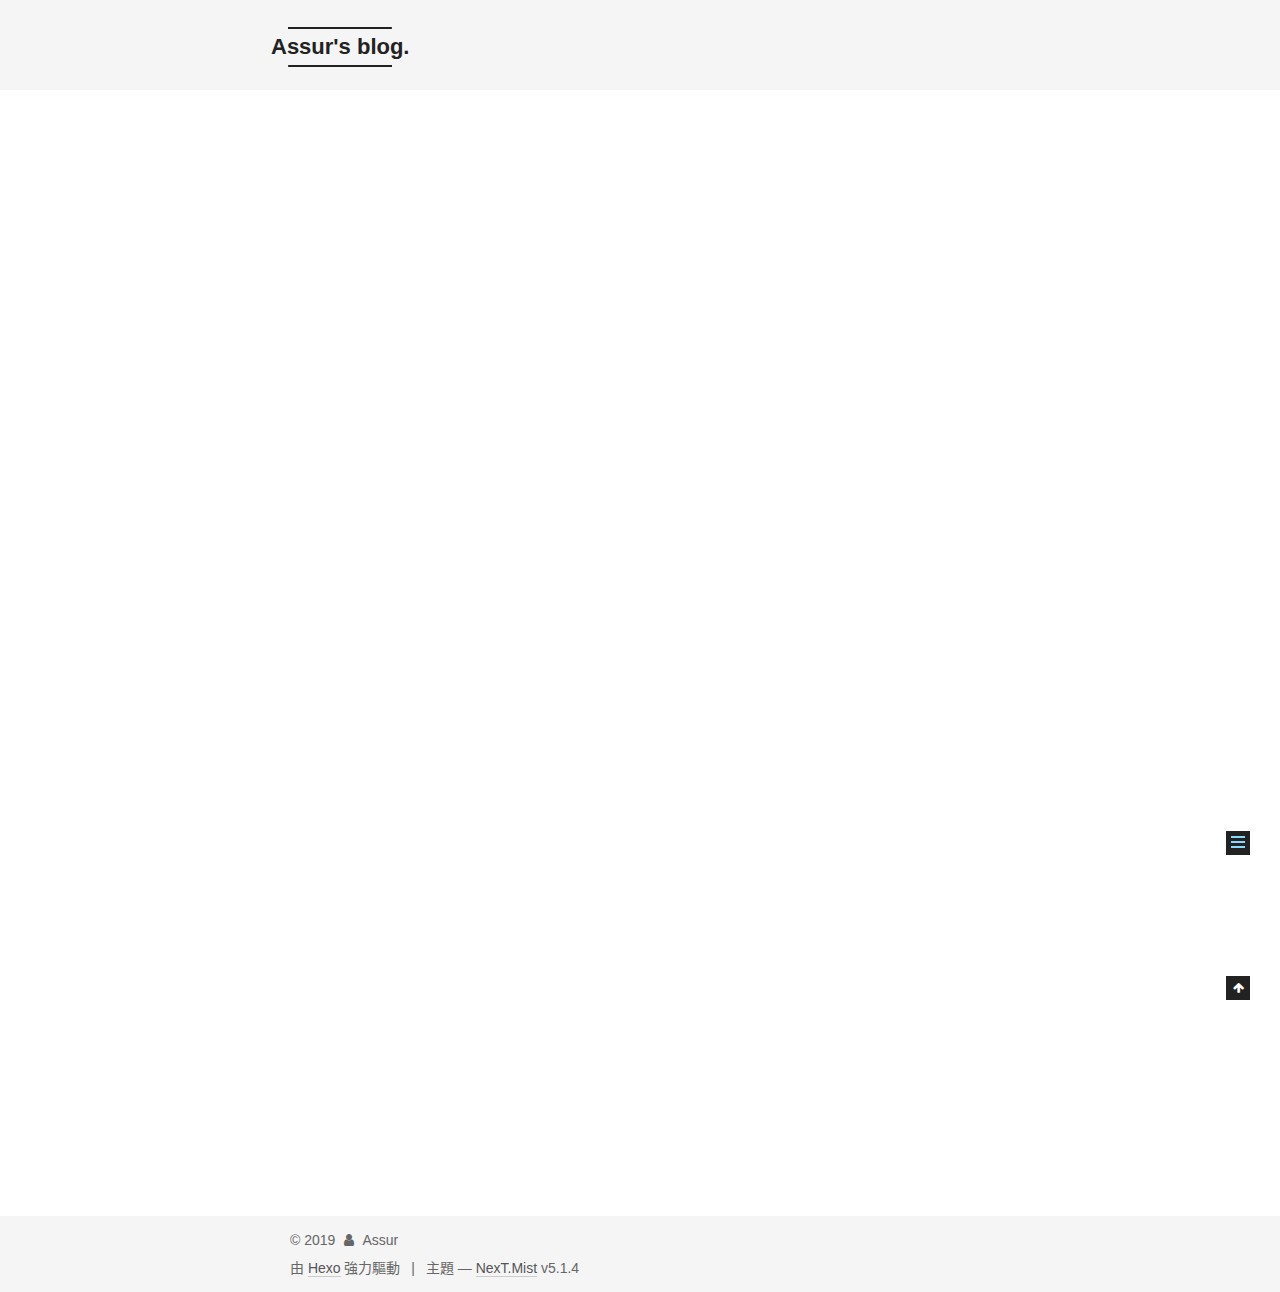
<file: 2019/07/30/hello-world/index.html>
<!DOCTYPE html>



  


<html class="theme-next mist use-motion" lang="zh-hk">
<head><meta name="generator" content="Hexo 3.9.0">
  <meta charset="UTF-8">
<meta http-equiv="X-UA-Compatible" content="IE=edge">
<meta name="viewport" content="width=device-width, initial-scale=1, maximum-scale=1">
<meta name="theme-color" content="#222">









<meta http-equiv="Cache-Control" content="no-transform">
<meta http-equiv="Cache-Control" content="no-siteapp">
















  
  
  <link href="/lib/fancybox/source/jquery.fancybox.css?v=2.1.5" rel="stylesheet" type="text/css">







<link href="/lib/font-awesome/css/font-awesome.min.css?v=4.6.2" rel="stylesheet" type="text/css">

<link href="/css/main.css?v=5.1.4" rel="stylesheet" type="text/css">


  <link rel="apple-touch-icon" sizes="180x180" href="/images/apple-touch-icon-next.png?v=5.1.4">


  <link rel="icon" type="image/png" sizes="32x32" href="/images/favicon-32x32-next.png?v=5.1.4">


  <link rel="icon" type="image/png" sizes="16x16" href="/images/favicon-16x16-next.png?v=5.1.4">


  <link rel="mask-icon" href="/images/logo.svg?v=5.1.4" color="#222">





  <meta name="keywords" content="Hexo, NexT">










<meta name="description" content="Welcome to Hexo! This is your very first post. Check documentation for more info. If you get any problems when using Hexo, you can find the answer in troubleshooting or you can ask me on GitHub. Quick">
<meta property="og:type" content="article">
<meta property="og:title" content="Hello World">
<meta property="og:url" content="http://yoursite.com/2019/07/30/hello-world/index.html">
<meta property="og:site_name" content="Assur&#39;s blog.">
<meta property="og:description" content="Welcome to Hexo! This is your very first post. Check documentation for more info. If you get any problems when using Hexo, you can find the answer in troubleshooting or you can ask me on GitHub. Quick">
<meta property="og:locale" content="zh-hk">
<meta property="og:updated_time" content="2019-07-30T05:34:32.792Z">
<meta name="twitter:card" content="summary">
<meta name="twitter:title" content="Hello World">
<meta name="twitter:description" content="Welcome to Hexo! This is your very first post. Check documentation for more info. If you get any problems when using Hexo, you can find the answer in troubleshooting or you can ask me on GitHub. Quick">



<script type="text/javascript" id="hexo.configurations">
  var NexT = window.NexT || {};
  var CONFIG = {
    root: '/',
    scheme: 'Mist',
    version: '5.1.4',
    sidebar: {"position":"left","display":"post","offset":12,"b2t":false,"scrollpercent":false,"onmobile":false},
    fancybox: true,
    tabs: true,
    motion: {"enable":true,"async":false,"transition":{"post_block":"fadeIn","post_header":"slideDownIn","post_body":"slideDownIn","coll_header":"slideLeftIn","sidebar":"slideUpIn"}},
    duoshuo: {
      userId: '0',
      author: '博主'
    },
    algolia: {
      applicationID: '',
      apiKey: '',
      indexName: '',
      hits: {"per_page":10},
      labels: {"input_placeholder":"Search for Posts","hits_empty":"We didn't find any results for the search: ${query}","hits_stats":"${hits} results found in ${time} ms"}
    }
  };
</script>



  <link rel="canonical" href="http://yoursite.com/2019/07/30/hello-world/">





  <title>Hello World | Assur's blog.</title>
  








</head>

<body itemscope itemtype="http://schema.org/WebPage" lang="zh-hk">

  
  
    
  

  <div class="container sidebar-position-left page-post-detail">
    <div class="headband"></div>

    <header id="header" class="header" itemscope itemtype="http://schema.org/WPHeader">
      <div class="header-inner"><div class="site-brand-wrapper">
  <div class="site-meta ">
    

    <div class="custom-logo-site-title">
      <a href="/" class="brand" rel="start">
        <span class="logo-line-before"><i></i></span>
        <span class="site-title">Assur's blog.</span>
        <span class="logo-line-after"><i></i></span>
      </a>
    </div>
      
        <p class="site-subtitle"></p>
      
  </div>

  <div class="site-nav-toggle">
    <button>
      <span class="btn-bar"></span>
      <span class="btn-bar"></span>
      <span class="btn-bar"></span>
    </button>
  </div>
</div>

<nav class="site-nav">
  

  
    <ul id="menu" class="menu">
      
        
        <li class="menu-item menu-item-home">
          <a href="/" rel="section">
            
              <i class="menu-item-icon fa fa-fw fa-home"></i> <br>
            
            首頁
          </a>
        </li>
      
        
        <li class="menu-item menu-item-archives">
          <a href="/archives/" rel="section">
            
              <i class="menu-item-icon fa fa-fw fa-archive"></i> <br>
            
            歸檔
          </a>
        </li>
      

      
    </ul>
  

  
</nav>



 </div>
    </header>

    <main id="main" class="main">
      <div class="main-inner">
        <div class="content-wrap">
          <div id="content" class="content">
            

  <div id="posts" class="posts-expand">
    

  

  
  
  

  <article class="post post-type-normal" itemscope itemtype="http://schema.org/Article">
  
  
  
  <div class="post-block">
    <link itemprop="mainEntityOfPage" href="http://yoursite.com/2019/07/30/hello-world/">

    <span hidden itemprop="author" itemscope itemtype="http://schema.org/Person">
      <meta itemprop="name" content="Assur">
      <meta itemprop="description" content>
      <meta itemprop="image" content="/uploads/avatar.png">
    </span>

    <span hidden itemprop="publisher" itemscope itemtype="http://schema.org/Organization">
      <meta itemprop="name" content="Assur's blog.">
    </span>

    
      <header class="post-header">

        
        
          <h1 class="post-title" itemprop="name headline">Hello World</h1>
        

        <div class="post-meta">
          <span class="post-time">
            
              <span class="post-meta-item-icon">
                <i class="fa fa-calendar-o"></i>
              </span>
              
                <span class="post-meta-item-text">發表於</span>
              
              <time title="創建於" itemprop="dateCreated datePublished" datetime="2019-07-30T13:34:32+08:00">
                2019-07-30
              </time>
            

            

            
          </span>

          

          
            
          

          
          

          

          

          

        </div>
      </header>
    

    
    
    
    <div class="post-body" itemprop="articleBody">

      
      

      
        <p>Welcome to <a href="https://hexo.io/" target="_blank" rel="noopener">Hexo</a>! This is your very first post. Check <a href="https://hexo.io/docs/" target="_blank" rel="noopener">documentation</a> for more info. If you get any problems when using Hexo, you can find the answer in <a href="https://hexo.io/docs/troubleshooting.html" target="_blank" rel="noopener">troubleshooting</a> or you can ask me on <a href="https://github.com/hexojs/hexo/issues" target="_blank" rel="noopener">GitHub</a>.</p>
<h2 id="Quick-Start"><a href="#Quick-Start" class="headerlink" title="Quick Start"></a>Quick Start</h2><h3 id="Create-a-new-post"><a href="#Create-a-new-post" class="headerlink" title="Create a new post"></a>Create a new post</h3><figure class="highlight bash"><table><tr><td class="gutter"><pre><span class="line">1</span><br></pre></td><td class="code"><pre><span class="line">$ hexo new <span class="string">"My New Post"</span></span><br></pre></td></tr></table></figure>

<p>More info: <a href="https://hexo.io/docs/writing.html" target="_blank" rel="noopener">Writing</a></p>
<h3 id="Run-server"><a href="#Run-server" class="headerlink" title="Run server"></a>Run server</h3><figure class="highlight bash"><table><tr><td class="gutter"><pre><span class="line">1</span><br></pre></td><td class="code"><pre><span class="line">$ hexo server</span><br></pre></td></tr></table></figure>

<p>More info: <a href="https://hexo.io/docs/server.html" target="_blank" rel="noopener">Server</a></p>
<h3 id="Generate-static-files"><a href="#Generate-static-files" class="headerlink" title="Generate static files"></a>Generate static files</h3><figure class="highlight bash"><table><tr><td class="gutter"><pre><span class="line">1</span><br></pre></td><td class="code"><pre><span class="line">$ hexo generate</span><br></pre></td></tr></table></figure>

<p>More info: <a href="https://hexo.io/docs/generating.html" target="_blank" rel="noopener">Generating</a></p>
<h3 id="Deploy-to-remote-sites"><a href="#Deploy-to-remote-sites" class="headerlink" title="Deploy to remote sites"></a>Deploy to remote sites</h3><figure class="highlight bash"><table><tr><td class="gutter"><pre><span class="line">1</span><br></pre></td><td class="code"><pre><span class="line">$ hexo deploy</span><br></pre></td></tr></table></figure>

<p>More info: <a href="https://hexo.io/docs/deployment.html" target="_blank" rel="noopener">Deployment</a></p>

      
    </div>
    
    
    

    

    

    

    <footer class="post-footer">
      

      
      
      

      

      
      
    </footer>
  </div>
  
  
  
  </article>



    <div class="post-spread">
      
    </div>
  </div>


          </div>
          


          

  



        </div>
        
          
  
  <div class="sidebar-toggle">
    <div class="sidebar-toggle-line-wrap">
      <span class="sidebar-toggle-line sidebar-toggle-line-first"></span>
      <span class="sidebar-toggle-line sidebar-toggle-line-middle"></span>
      <span class="sidebar-toggle-line sidebar-toggle-line-last"></span>
    </div>
  </div>

  <aside id="sidebar" class="sidebar">
    
    <div class="sidebar-inner">

      

      
        <ul class="sidebar-nav motion-element">
          <li class="sidebar-nav-toc sidebar-nav-active" data-target="post-toc-wrap">
            文章目錄
          </li>
          <li class="sidebar-nav-overview" data-target="site-overview-wrap">
            本站概覽
          </li>
        </ul>
      

      <section class="site-overview-wrap sidebar-panel">
        <div class="site-overview">
          <div class="site-author motion-element" itemprop="author" itemscope itemtype="http://schema.org/Person">
            
              <img class="site-author-image" itemprop="image" src="/uploads/avatar.png" alt="Assur">
            
              <p class="site-author-name" itemprop="name">Assur</p>
              <p class="site-description motion-element" itemprop="description">Assur的博客</p>
          </div>

          <nav class="site-state motion-element">

            
              <div class="site-state-item site-state-posts">
              
                <a href="/archives/">
              
                  <span class="site-state-item-count">1</span>
                  <span class="site-state-item-name">文章</span>
                </a>
              </div>
            

            

            

          </nav>

          

          

          
          

          
          

          

        </div>
      </section>

      
      <!--noindex-->
        <section class="post-toc-wrap motion-element sidebar-panel sidebar-panel-active">
          <div class="post-toc">

            
              
            

            
              <div class="post-toc-content"><ol class="nav"><li class="nav-item nav-level-2"><a class="nav-link" href="#Quick-Start"><span class="nav-number">1.</span> <span class="nav-text">Quick Start</span></a><ol class="nav-child"><li class="nav-item nav-level-3"><a class="nav-link" href="#Create-a-new-post"><span class="nav-number">1.1.</span> <span class="nav-text">Create a new post</span></a></li><li class="nav-item nav-level-3"><a class="nav-link" href="#Run-server"><span class="nav-number">1.2.</span> <span class="nav-text">Run server</span></a></li><li class="nav-item nav-level-3"><a class="nav-link" href="#Generate-static-files"><span class="nav-number">1.3.</span> <span class="nav-text">Generate static files</span></a></li><li class="nav-item nav-level-3"><a class="nav-link" href="#Deploy-to-remote-sites"><span class="nav-number">1.4.</span> <span class="nav-text">Deploy to remote sites</span></a></li></ol></li></ol></div>
            

          </div>
        </section>
      <!--/noindex-->
      

      

    </div>
  </aside>


        
      </div>
    </main>

    <footer id="footer" class="footer">
      <div class="footer-inner">
        <div class="copyright">&copy; <span itemprop="copyrightYear">2019</span>
  <span class="with-love">
    <i class="fa fa-user"></i>
  </span>
  <span class="author" itemprop="copyrightHolder">Assur</span>

  
</div>


  <div class="powered-by">由 <a class="theme-link" target="_blank" href="https://hexo.io">Hexo</a> 強力驅動</div>



  <span class="post-meta-divider">|</span>



  <div class="theme-info">主題 &mdash; <a class="theme-link" target="_blank" href="https://github.com/iissnan/hexo-theme-next">NexT.Mist</a> v5.1.4</div>




        







        
      </div>
    </footer>

    
      <div class="back-to-top">
        <i class="fa fa-arrow-up"></i>
        
      </div>
    

    

  </div>

  

<script type="text/javascript">
  if (Object.prototype.toString.call(window.Promise) !== '[object Function]') {
    window.Promise = null;
  }
</script>









  












  
  
    <script type="text/javascript" src="/lib/jquery/index.js?v=2.1.3"></script>
  

  
  
    <script type="text/javascript" src="/lib/fastclick/lib/fastclick.min.js?v=1.0.6"></script>
  

  
  
    <script type="text/javascript" src="/lib/jquery_lazyload/jquery.lazyload.js?v=1.9.7"></script>
  

  
  
    <script type="text/javascript" src="/lib/velocity/velocity.min.js?v=1.2.1"></script>
  

  
  
    <script type="text/javascript" src="/lib/velocity/velocity.ui.min.js?v=1.2.1"></script>
  

  
  
    <script type="text/javascript" src="/lib/fancybox/source/jquery.fancybox.pack.js?v=2.1.5"></script>
  


  


  <script type="text/javascript" src="/js/src/utils.js?v=5.1.4"></script>

  <script type="text/javascript" src="/js/src/motion.js?v=5.1.4"></script>



  
  

  
  <script type="text/javascript" src="/js/src/scrollspy.js?v=5.1.4"></script>
<script type="text/javascript" src="/js/src/post-details.js?v=5.1.4"></script>



  


  <script type="text/javascript" src="/js/src/bootstrap.js?v=5.1.4"></script>



  


  




	





  





  












  





  

  

  

  
  

  

  

  

</body>
</html>
</file>
<file: css/main.css>
/* normalize.css v3.0.2 | MIT License | git.io/normalize */
html {
  font-family: sans-serif; /* 1 */
  -ms-text-size-adjust: 100%; /* 2 */
  -webkit-text-size-adjust: 100%; /* 2 */
}
body {
  margin: 0;
}
article,
aside,
details,
figcaption,
figure,
footer,
header,
hgroup,
main,
menu,
nav,
section,
summary {
  display: block;
}
audio,
canvas,
progress,
video {
  display: inline-block; /* 1 */
  vertical-align: baseline; /* 2 */
}
audio:not([controls]) {
  display: none;
  height: 0;
}
[hidden],
template {
  display: none;
}
a {
  background-color: transparent;
}
a:active,
a:hover {
  outline: 0;
}
abbr[title] {
  border-bottom: 1px dotted;
}
b,
strong {
  font-weight: bold;
}
dfn {
  font-style: italic;
}
h1 {
  font-size: 2em;
  margin: 0.67em 0;
}
mark {
  background: #ff0;
  color: #000;
}
small {
  font-size: 80%;
}
sub,
sup {
  font-size: 75%;
  line-height: 0;
  position: relative;
  vertical-align: baseline;
}
sup {
  top: -0.5em;
}
sub {
  bottom: -0.25em;
}
img {
  border: 0;
}
svg:not(:root) {
  overflow: hidden;
}
figure {
  margin: 1em 40px;
}
hr {
  -moz-box-sizing: content-box;
  box-sizing: content-box;
  height: 0;
}
pre {
  overflow: auto;
}
code,
kbd,
pre,
samp {
  font-family: monospace, monospace;
  font-size: 1em;
}
button,
input,
optgroup,
select,
textarea {
  color: inherit; /* 1 */
  font: inherit; /* 2 */
  margin: 0; /* 3 */
}
button {
  overflow: visible;
}
button,
select {
  text-transform: none;
}
button,
html input[type="button"],
input[type="reset"],
input[type="submit"] {
  -webkit-appearance: button; /* 2 */
  cursor: pointer; /* 3 */
}
button[disabled],
html input[disabled] {
  cursor: default;
}
button::-moz-focus-inner,
input::-moz-focus-inner {
  border: 0;
  padding: 0;
}
input {
  line-height: normal;
}
input[type="checkbox"],
input[type="radio"] {
  box-sizing: border-box; /* 1 */
  padding: 0; /* 2 */
}
input[type="number"]::-webkit-inner-spin-button,
input[type="number"]::-webkit-outer-spin-button {
  height: auto;
}
input[type="search"] {
  -webkit-appearance: textfield; /* 1 */
  -moz-box-sizing: content-box;
  -webkit-box-sizing: content-box; /* 2 */
  box-sizing: content-box;
}
input[type="search"]::-webkit-search-cancel-button,
input[type="search"]::-webkit-search-decoration {
  -webkit-appearance: none;
}
fieldset {
  border: 1px solid #c0c0c0;
  margin: 0 2px;
  padding: 0.35em 0.625em 0.75em;
}
legend {
  border: 0; /* 1 */
  padding: 0; /* 2 */
}
textarea {
  overflow: auto;
}
optgroup {
  font-weight: bold;
}
table {
  border-collapse: collapse;
  border-spacing: 0;
}
td,
th {
  padding: 0;
}
::selection {
  background: #262a30;
  color: #fff;
}
body {
  position: relative;
  font-family: 'Lato', "PingFang SC", "Microsoft YaHei", sans-serif;
  font-size: 14px;
  line-height: 2;
  color: #555;
  background: #fff;
}
@media (max-width: 767px) {
  body {
    padding-right: 0 !important;
  }
}
@media (min-width: 768px) and (max-width: 991px) {
  body {
    padding-right: 0 !important;
  }
}
@media (min-width: 1600px) {
  body {
    font-size: 16px;
  }
}
h1,
h2,
h3,
h4,
h5,
h6 {
  margin: 0;
  padding: 0;
  font-weight: bold;
  line-height: 1.5;
  font-family: 'Lato', "PingFang SC", "Microsoft YaHei", sans-serif;
}
h2,
h3,
h4,
h5,
h6 {
  margin: 20px 0 15px;
}
h1 {
  font-size: 24px;
}
@media (max-width: 767px) {
  h1 {
    font-size: 20px;
  }
}
h2 {
  font-size: 22px;
}
@media (max-width: 767px) {
  h2 {
    font-size: 18px;
  }
}
h3 {
  font-size: 20px;
}
@media (max-width: 767px) {
  h3 {
    font-size: 16px;
  }
}
h4 {
  font-size: 18px;
}
@media (max-width: 767px) {
  h4 {
    font-size: 14px;
  }
}
h5 {
  font-size: 16px;
}
@media (max-width: 767px) {
  h5 {
    font-size: 12px;
  }
}
h6 {
  font-size: 14px;
}
@media (max-width: 767px) {
  h6 {
    font-size: 10px;
  }
}
p {
  margin: 0 0 20px 0;
}
a {
  color: #555;
  text-decoration: none;
  outline: none;
  border-bottom: 1px solid #999;
  word-wrap: break-word;
}
a:hover {
  color: #222;
  border-bottom-color: #222;
}
blockquote {
  margin: 0;
  padding: 0;
}
img {
  display: block;
  margin: auto;
  max-width: 100%;
  height: auto;
}
hr {
  margin: 40px 0;
  height: 3px;
  border: none;
  background-color: #ddd;
  background-image: repeating-linear-gradient(-45deg, #fff, #fff 4px, transparent 4px, transparent 8px);
}
blockquote {
  padding: 0 15px;
  color: #666;
  border-left: 4px solid #ddd;
}
blockquote cite::before {
  content: "-";
  padding: 0 5px;
}
dt {
  font-weight: 700;
}
dd {
  margin: 0;
  padding: 0;
}
kbd {
  border: 1px solid #ccc;
  border-radius: 0.2em;
  box-shadow: 0.1em 0.1em 0.2em rgba(0,0,0,0.1);
  background-color: #f9f9f9;
  font-family: inherit;
  background-image: -webkit-linear-gradient(top, #eee, #fff, #eee);
  padding: 0.1em 0.3em;
  white-space: nowrap;
}
.text-left {
  text-align: left;
}
.text-center {
  text-align: center;
}
.text-right {
  text-align: right;
}
.text-justify {
  text-align: justify;
}
.text-nowrap {
  white-space: nowrap;
}
.text-lowercase {
  text-transform: lowercase;
}
.text-uppercase {
  text-transform: uppercase;
}
.text-capitalize {
  text-transform: capitalize;
}
.center-block {
  display: block;
  margin-left: auto;
  margin-right: auto;
}
.clearfix:before,
.clearfix:after {
  content: " ";
  display: table;
}
.clearfix:after {
  clear: both;
}
.pullquote {
  width: 45%;
}
.pullquote.left {
  float: left;
  margin-left: 5px;
  margin-right: 10px;
}
.pullquote.right {
  float: right;
  margin-left: 10px;
  margin-right: 5px;
}
.affix.affix.affix {
  position: fixed;
}
.translation {
  margin-top: -20px;
  font-size: 14px;
  color: #999;
}
.scrollbar-measure {
  width: 100px;
  height: 100px;
  overflow: scroll;
  position: absolute;
  top: -9999px;
}
.use-motion .motion-element {
  opacity: 0;
}
table {
  margin: 20px 0;
  width: 100%;
  border-collapse: collapse;
  border-spacing: 0;
  border: 1px solid #ddd;
  font-size: 14px;
  table-layout: fixed;
  word-wrap: break-all;
}
table>tbody>tr:nth-of-type(odd) {
  background-color: #f9f9f9;
}
table>tbody>tr:hover {
  background-color: #f5f5f5;
}
caption,
th,
td {
  padding: 8px;
  text-align: left;
  vertical-align: middle;
  font-weight: normal;
}
th,
td {
  border-bottom: 3px solid #ddd;
  border-right: 1px solid #eee;
}
th {
  padding-bottom: 10px;
  font-weight: 700;
}
td {
  border-bottom-width: 1px;
}
html,
body {
  height: 100%;
}
.container {
  position: relative;
  min-height: 100%;
}
.header-inner {
  margin: 0 auto;
  padding: 100px 0 70px;
  width: 700px;
}
@media (min-width: 1600px) {
  .container .header-inner {
    width: 900px;
  }
}
.main {
  padding-bottom: 150px;
}
.main-inner {
  margin: 0 auto;
  width: 700px;
}
@media (min-width: 1600px) {
  .container .main-inner {
    width: 900px;
  }
}
.footer {
  position: absolute;
  left: 0;
  bottom: 0;
  width: 100%;
  min-height: 50px;
}
.footer-inner {
  box-sizing: border-box;
  margin: 20px auto;
  width: 700px;
}
@media (min-width: 1600px) {
  .container .footer-inner {
    width: 900px;
  }
}
pre,
.highlight {
  overflow: auto;
  margin: 20px 0;
  padding: 0;
  font-size: 13px;
  color: #4d4d4c;
  background: #f7f7f7;
  line-height: 1.6;
}
pre,
code {
  font-family: consolas, Menlo, "PingFang SC", "Microsoft YaHei", monospace;
}
code {
  padding: 2px 4px;
  word-wrap: break-word;
  color: #555;
  background: #eee;
  border-radius: 3px;
  font-size: 13px;
}
pre {
  padding: 10px;
}
pre code {
  padding: 0;
  color: #4d4d4c;
  background: none;
  text-shadow: none;
}
.highlight {
  border-radius: 1px;
}
.highlight pre {
  border: none;
  margin: 0;
  padding: 10px 0;
}
.highlight table {
  margin: 0;
  width: auto;
  border: none;
}
.highlight td {
  border: none;
  padding: 0;
}
.highlight figcaption {
  font-size: 1em;
  color: #4d4d4c;
  line-height: 1em;
  margin-bottom: 1em;
}
.highlight figcaption:before,
.highlight figcaption:after {
  content: " ";
  display: table;
}
.highlight figcaption:after {
  clear: both;
}
.highlight figcaption a {
  float: right;
  color: #4d4d4c;
}
.highlight figcaption a:hover {
  border-bottom-color: #4d4d4c;
}
.highlight .gutter pre {
  padding-left: 10px;
  padding-right: 10px;
  color: #869194;
  text-align: right;
  background-color: #eff2f3;
}
.highlight .code pre {
  width: 100%;
  padding-left: 10px;
  padding-right: 10px;
  background-color: #f7f7f7;
}
.highlight .line {
  height: 20px;
}
.gutter {
  -webkit-user-select: none;
  -moz-user-select: none;
  -ms-user-select: none;
  user-select: none;
}
.gist table {
  width: auto;
}
.gist table td {
  border: none;
}
pre .deletion {
  background: #fdd;
}
pre .addition {
  background: #dfd;
}
pre .meta {
  color: #8959a8;
}
pre .comment {
  color: #8e908c;
}
pre .variable,
pre .attribute,
pre .tag,
pre .regexp,
pre .ruby .constant,
pre .xml .tag .title,
pre .xml .pi,
pre .xml .doctype,
pre .html .doctype,
pre .css .id,
pre .css .class,
pre .css .pseudo {
  color: #c82829;
}
pre .number,
pre .preprocessor,
pre .built_in,
pre .literal,
pre .params,
pre .constant,
pre .command {
  color: #f5871f;
}
pre .ruby .class .title,
pre .css .rules .attribute,
pre .string,
pre .value,
pre .inheritance,
pre .header,
pre .ruby .symbol,
pre .xml .cdata,
pre .special,
pre .number,
pre .formula {
  color: #718c00;
}
pre .title,
pre .css .hexcolor {
  color: #3e999f;
}
pre .function,
pre .python .decorator,
pre .python .title,
pre .ruby .function .title,
pre .ruby .title .keyword,
pre .perl .sub,
pre .javascript .title,
pre .coffeescript .title {
  color: #4271ae;
}
pre .keyword,
pre .javascript .function {
  color: #8959a8;
}
.full-image.full-image.full-image.full-image {
  border: none;
  max-width: 100%;
  width: auto;
  margin: 20px auto 25px;
}
@media (min-width: 992px) {
  .full-image.full-image.full-image.full-image {
    max-width: none;
    width: 110%;
    margin: 25px -5%;
  }
}
.blockquote-center,
.page-home .post-type-quote blockquote,
.page-post-detail .post-type-quote blockquote {
  position: relative;
  margin: 40px 0;
  padding: 0;
  border-left: none;
  text-align: center;
}
.blockquote-center::before,
.page-home .post-type-quote blockquote::before,
.page-post-detail .post-type-quote blockquote::before,
.blockquote-center::after,
.page-home .post-type-quote blockquote::after,
.page-post-detail .post-type-quote blockquote::after {
  position: absolute;
  content: ' ';
  display: block;
  width: 100%;
  height: 24px;
  opacity: 0.2;
  background-repeat: no-repeat;
  background-position: 0 -6px;
  background-size: 22px 22px;
}
.blockquote-center::before,
.page-home .post-type-quote blockquote::before,
.page-post-detail .post-type-quote blockquote::before {
  top: -20px;
  background-image: url("../images/quote-l.svg");
  border-top: 1px solid #ccc;
}
.blockquote-center::after,
.page-home .post-type-quote blockquote::after,
.page-post-detail .post-type-quote blockquote::after {
  bottom: -20px;
  background-image: url("../images/quote-r.svg");
  border-bottom: 1px solid #ccc;
  background-position: 100% 8px;
}
.blockquote-center p,
.page-home .post-type-quote blockquote p,
.page-post-detail .post-type-quote blockquote p,
.blockquote-center div,
.page-home .post-type-quote blockquote div,
.page-post-detail .post-type-quote blockquote div {
  text-align: center;
}
.post .post-body .group-picture img {
  box-sizing: border-box;
  padding: 0 3px;
  border: none;
}
.post .group-picture-row {
  overflow: hidden;
  margin-top: 6px;
}
.post .group-picture-row:first-child {
  margin-top: 0;
}
.post .group-picture-column {
  float: left;
}
.page-post-detail .post-body .group-picture-column {
  float: none;
  margin-top: 10px;
  width: auto !important;
}
.page-post-detail .post-body .group-picture-column img {
  margin: 0 auto;
}
.page-archive .group-picture-container {
  overflow: hidden;
}
.page-archive .group-picture-row {
  float: left;
}
.page-archive .group-picture-row:first-child {
  margin-top: 6px;
}
.page-archive .group-picture-column {
  max-width: 150px;
  max-height: 150px;
}
.post-body .note {
  position: relative;
  padding: 15px;
  margin-bottom: 20px;
  border: 1px solid #eee;
  border-left-width: 5px;
  border-radius: 3px;
}
.post-body .note h2,
.post-body .note h3,
.post-body .note h4,
.post-body .note h5,
.post-body .note h6 {
  margin-top: 0;
  margin-bottom: 0;
  border-bottom: initial;
  padding-top: 0 !important;
}
.post-body .note p:first-child,
.post-body .note ul:first-child,
.post-body .note ol:first-child,
.post-body .note table:first-child,
.post-body .note pre:first-child,
.post-body .note blockquote:first-child {
  margin-top: 0;
}
.post-body .note p:last-child,
.post-body .note ul:last-child,
.post-body .note ol:last-child,
.post-body .note table:last-child,
.post-body .note pre:last-child,
.post-body .note blockquote:last-child {
  margin-bottom: 0;
}
.post-body .note.default {
  border-left-color: #777;
}
.post-body .note.default h2,
.post-body .note.default h3,
.post-body .note.default h4,
.post-body .note.default h5,
.post-body .note.default h6 {
  color: #777;
}
.post-body .note.primary {
  border-left-color: #6f42c1;
}
.post-body .note.primary h2,
.post-body .note.primary h3,
.post-body .note.primary h4,
.post-body .note.primary h5,
.post-body .note.primary h6 {
  color: #6f42c1;
}
.post-body .note.info {
  border-left-color: #428bca;
}
.post-body .note.info h2,
.post-body .note.info h3,
.post-body .note.info h4,
.post-body .note.info h5,
.post-body .note.info h6 {
  color: #428bca;
}
.post-body .note.success {
  border-left-color: #5cb85c;
}
.post-body .note.success h2,
.post-body .note.success h3,
.post-body .note.success h4,
.post-body .note.success h5,
.post-body .note.success h6 {
  color: #5cb85c;
}
.post-body .note.warning {
  border-left-color: #f0ad4e;
}
.post-body .note.warning h2,
.post-body .note.warning h3,
.post-body .note.warning h4,
.post-body .note.warning h5,
.post-body .note.warning h6 {
  color: #f0ad4e;
}
.post-body .note.danger {
  border-left-color: #d9534f;
}
.post-body .note.danger h2,
.post-body .note.danger h3,
.post-body .note.danger h4,
.post-body .note.danger h5,
.post-body .note.danger h6 {
  color: #d9534f;
}
.post-body .label {
  display: inline;
  padding: 0 2px;
  white-space: nowrap;
}
.post-body .label.default {
  background-color: #f0f0f0;
}
.post-body .label.primary {
  background-color: #efe6f7;
}
.post-body .label.info {
  background-color: #e5f2f8;
}
.post-body .label.success {
  background-color: #e7f4e9;
}
.post-body .label.warning {
  background-color: #fcf6e1;
}
.post-body .label.danger {
  background-color: #fae8eb;
}
.post-body .tabs {
  position: relative;
  display: block;
  margin-bottom: 20px;
  padding-top: 10px;
}
.post-body .tabs ul.nav-tabs {
  margin: 0;
  padding: 0;
  display: flex;
  margin-bottom: -1px;
}
@media (max-width: 413px) {
  .post-body .tabs ul.nav-tabs {
    display: block;
    margin-bottom: 5px;
  }
}
.post-body .tabs ul.nav-tabs li.tab {
  list-style-type: none !important;
  margin: 0 0.25em 0 0;
  border-top: 3px solid transparent;
  border-left: 1px solid transparent;
  border-right: 1px solid transparent;
}
@media (max-width: 413px) {
  .post-body .tabs ul.nav-tabs li.tab {
    margin: initial;
    border-top: 1px solid transparent;
    border-left: 3px solid transparent;
    border-right: 1px solid transparent;
    border-bottom: 1px solid transparent;
  }
}
.post-body .tabs ul.nav-tabs li.tab a {
  outline: 0;
  border-bottom: initial;
  display: block;
  line-height: 1.8em;
  padding: 0.25em 0.75em;
  transition-duration: 0.2s;
  transition-timing-function: ease-out;
  transition-delay: 0s;
}
.post-body .tabs ul.nav-tabs li.tab a i {
  width: 1.285714285714286em;
}
.post-body .tabs ul.nav-tabs li.tab.active {
  border-top: 3px solid #fc6423;
  border-left: 1px solid #ddd;
  border-right: 1px solid #ddd;
  background-color: #fff;
}
@media (max-width: 413px) {
  .post-body .tabs ul.nav-tabs li.tab.active {
    border-top: 1px solid #ddd;
    border-left: 3px solid #fc6423;
    border-right: 1px solid #ddd;
    border-bottom: 1px solid #ddd;
  }
}
.post-body .tabs ul.nav-tabs li.tab.active a {
  cursor: default;
  color: #555;
}
.post-body .tabs .tab-content {
  background-color: #fff;
}
.post-body .tabs .tab-content .tab-pane {
  border: 1px solid #ddd;
  padding: 20px 20px 0 20px;
}
.post-body .tabs .tab-content .tab-pane:not(.active) {
  display: none !important;
}
.post-body .tabs .tab-content .tab-pane.active {
  display: block !important;
}
.btn {
  display: inline-block;
  padding: 0 20px;
  font-size: 14px;
  color: #555;
  background: transparent;
  border: 2px solid #222;
  text-decoration: none;
  border-radius: 0;
  transition-property: background-color;
  transition-duration: 0.2s;
  transition-timing-function: ease-in-out;
  transition-delay: 0s;
  line-height: 2;
}
.btn:hover {
  border-color: #222;
  color: #222;
  background: #fff;
}
.btn +.btn {
  margin: 0 0 8px 8px;
}
.btn .fa-fw {
  width: 1.285714285714286em;
  text-align: left;
}
.btn-bar {
  display: block;
  width: 22px;
  height: 2px;
  background: #555;
  border-radius: 1px;
}
.btn-bar+.btn-bar {
  margin-top: 4px;
}
.pagination {
  margin: 120px 0 40px;
  text-align: center;
  border-top: 1px solid #eee;
}
.page-number-basic,
.pagination .prev,
.pagination .next,
.pagination .page-number,
.pagination .space {
  display: inline-block;
  position: relative;
  top: -1px;
  margin: 0 10px;
  padding: 0 11px;
}
@media (max-width: 767px) {
  .page-number-basic,
  .pagination .prev,
  .pagination .next,
  .pagination .page-number,
  .pagination .space {
    margin: 0 5px;
  }
}
.pagination .prev,
.pagination .next,
.pagination .page-number {
  border-bottom: 0;
  border-top: 1px solid #eee;
  transition-property: border-color;
  transition-duration: 0.2s;
  transition-timing-function: ease-in-out;
  transition-delay: 0s;
}
.pagination .prev:hover,
.pagination .next:hover,
.pagination .page-number:hover {
  border-top-color: #222;
}
.pagination .space {
  padding: 0;
  margin: 0;
}
.pagination .prev {
  margin-left: 0;
}
.pagination .next {
  margin-right: 0;
}
.pagination .page-number.current {
  color: #fff;
  background: #ccc;
  border-top-color: #ccc;
}
@media (max-width: 767px) {
  .pagination {
    border-top: none;
  }
  .pagination .prev,
  .pagination .next,
  .pagination .page-number {
    margin-bottom: 10px;
    border-top: 0;
    border-bottom: 1px solid #eee;
    padding: 0 10px;
  }
  .pagination .prev:hover,
  .pagination .next:hover,
  .pagination .page-number:hover {
    border-bottom-color: #222;
  }
}
.comments {
  margin: 60px 20px 0;
}
.tag-cloud {
  text-align: center;
}
.tag-cloud a {
  display: inline-block;
  margin: 10px;
}
.back-to-top {
  box-sizing: border-box;
  position: fixed;
  bottom: -100px;
  right: 30px;
  z-index: 1050;
  padding: 0 6px;
  width: 24px;
  background: #222;
  font-size: 12px;
  opacity: 1;
  color: #fff;
  cursor: pointer;
  text-align: center;
  -webkit-transform: translateZ(0);
  transition-property: bottom;
  transition-duration: 0.2s;
  transition-timing-function: ease-in-out;
  transition-delay: 0s;
}
@media (min-width: 768px) and (max-width: 991px) {
  .back-to-top {
    display: none !important;
  }
}
@media (max-width: 767px) {
  .back-to-top {
    display: none !important;
  }
}
.back-to-top.back-to-top-on {
  bottom: 19px;
}
.header {
  background: transparent;
}
.header-inner {
  position: relative;
}
.headband {
  height: 3px;
  background: #222;
}
.site-meta {
  margin: 0;
  text-align: left;
}
@media (max-width: 767px) {
  .site-meta {
    text-align: center;
  }
}
.brand {
  position: relative;
  display: inline-block;
  padding: 0 40px;
  color: #222;
  background: #222;
  border-bottom: none;
}
.brand:hover {
  color: #222;
}
.logo {
  display: inline-block;
  margin-right: 5px;
  line-height: 36px;
  vertical-align: top;
}
.site-title {
  display: inline-block;
  vertical-align: top;
  line-height: 36px;
  font-size: 20px;
  font-weight: normal;
  font-family: 'Lato', "PingFang SC", "Microsoft YaHei", sans-serif;
}
.site-subtitle {
  margin-top: 10px;
  font-size: 13px;
  color: #999;
}
.use-motion .brand {
  opacity: 0;
}
.use-motion .logo,
.use-motion .site-title,
.use-motion .site-subtitle {
  opacity: 0;
  position: relative;
  top: -10px;
}
.site-nav-toggle {
  display: none;
  position: absolute;
  top: 10px;
  left: 10px;
}
@media (max-width: 767px) {
  .site-nav-toggle {
    display: block;
  }
}
.site-nav-toggle button {
  margin-top: 2px;
  padding: 9px 10px;
  background: transparent;
  border: none;
}
@media (max-width: 767px) {
  .site-nav {
    display: none;
    margin: 0 -10px;
    padding: 0 10px;
    clear: both;
    border-top: 1px solid #ddd;
  }
}
@media (min-width: 768px) and (max-width: 991px) {
  .site-nav {
    display: block !important;
  }
}
@media (min-width: 992px) {
  .site-nav {
    display: block !important;
  }
}
.menu {
  margin-top: 20px;
  padding-left: 0;
  text-align: center;
}
.menu .menu-item {
  display: inline-block;
  margin: 0 10px;
  list-style: none;
}
@media screen and (max-width: 767px) {
  .menu .menu-item {
    margin-top: 10px;
  }
}
.menu .menu-item a {
  display: block;
  font-size: 13px;
  line-height: inherit;
  border-bottom: 1px solid transparent;
  transition-property: border-color;
  transition-duration: 0.2s;
  transition-timing-function: ease-in-out;
  transition-delay: 0s;
}
.menu .menu-item a:hover {
  border-bottom-color: #222;
}
.menu .menu-item .fa {
  margin-right: 5px;
}
.use-motion .menu-item {
  opacity: 0;
}
.post-body {
  font-family: 'Lato', "PingFang SC", "Microsoft YaHei", sans-serif;
}
@media (max-width: 767px) {
  .post-body {
    word-break: break-word;
  }
}
.post-body .fancybox img {
  display: block !important;
  margin: 0 auto;
  cursor: pointer;
  cursor: zoom-in;
  cursor: -webkit-zoom-in;
}
.post-body .image-caption,
.post-body .figure .caption {
  margin: -20px auto 15px;
  text-align: center;
  font-size: 14px;
  color: #999;
  font-weight: bold;
  line-height: 1;
}
.post-sticky-flag {
  display: inline-block;
  font-size: 16px;
  -ms-transform: rotate(30deg);
  -webkit-transform: rotate(30deg);
  -moz-transform: rotate(30deg);
  -ms-transform: rotate(30deg);
  -o-transform: rotate(30deg);
  transform: rotate(30deg);
}
.use-motion .post-block,
.use-motion .pagination,
.use-motion .comments {
  opacity: 0;
}
.use-motion .post-header {
  opacity: 0;
}
.use-motion .post-body {
  opacity: 0;
}
.use-motion .collection-title {
  opacity: 0;
}
.posts-expand {
  padding-top: 40px;
}
@media (max-width: 767px) {
  .posts-expand {
    margin: 0 20px;
  }
  .post-body pre .gutter pre {
    padding-right: 10px;
  }
  .post-body .highlight {
    margin-left: 0px;
    margin-right: 0px;
    padding: 0;
  }
  .post-body .highlight .gutter pre {
    padding-right: 10px;
  }
}
@media (min-width: 992px) {
  .posts-expand .post-body {
    text-align: justify;
  }
}
.posts-expand .post-body h2,
.posts-expand .post-body h3,
.posts-expand .post-body h4,
.posts-expand .post-body h5,
.posts-expand .post-body h6 {
  padding-top: 10px;
}
.posts-expand .post-body h2 .header-anchor,
.posts-expand .post-body h3 .header-anchor,
.posts-expand .post-body h4 .header-anchor,
.posts-expand .post-body h5 .header-anchor,
.posts-expand .post-body h6 .header-anchor {
  float: right;
  margin-left: 10px;
  color: #ccc;
  border-bottom-style: none;
  visibility: hidden;
}
.posts-expand .post-body h2 .header-anchor:hover,
.posts-expand .post-body h3 .header-anchor:hover,
.posts-expand .post-body h4 .header-anchor:hover,
.posts-expand .post-body h5 .header-anchor:hover,
.posts-expand .post-body h6 .header-anchor:hover {
  color: inherit;
}
.posts-expand .post-body h2:hover .header-anchor,
.posts-expand .post-body h3:hover .header-anchor,
.posts-expand .post-body h4:hover .header-anchor,
.posts-expand .post-body h5:hover .header-anchor,
.posts-expand .post-body h6:hover .header-anchor {
  visibility: visible;
}
.posts-expand .post-body ul li {
  list-style: circle;
}
.posts-expand .post-body img {
  box-sizing: border-box;
  margin: auto;
  padding: 3px;
  border: 1px solid #ddd;
}
.posts-expand .post-body .fancybox img {
  margin: 0 auto 25px;
}
@media (max-width: 767px) {
  .posts-collapse {
    margin: 0 20px;
  }
  .posts-collapse .post-title,
  .posts-collapse .post-meta {
    display: block;
    width: auto;
    text-align: left;
  }
}
.posts-collapse {
  position: relative;
  z-index: 1010;
  margin-left: 0;
}
.posts-collapse::after {
  content: " ";
  position: absolute;
  top: 20px;
  left: 0;
  margin-left: -2px;
  width: 4px;
  height: 100%;
  background: #f5f5f5;
  z-index: -1;
}
@media (max-width: 767px) {
  .posts-collapse {
    margin: 0 20px;
  }
}
.posts-collapse .collection-title {
  position: relative;
  margin: 60px 0;
}
.posts-collapse .collection-title h1,
.posts-collapse .collection-title h2 {
  margin-left: 20px;
}
.posts-collapse .collection-title small {
  color: #bbb;
  margin-left: 5px;
}
.posts-collapse .collection-title::before {
  content: " ";
  position: absolute;
  left: 0;
  top: 50%;
  margin-left: -4px;
  margin-top: -4px;
  width: 8px;
  height: 8px;
  background: #bbb;
  border-radius: 50%;
}
.posts-collapse .post {
  margin: 30px 0;
}
.posts-collapse .post-header {
  position: relative;
  transition-duration: 0.2s;
  transition-timing-function: ease-in-out;
  transition-delay: 0s;
  transition-property: border;
  border-bottom: 1px dashed #ccc;
}
.posts-collapse .post-header::before {
  content: " ";
  position: absolute;
  left: 0;
  top: 12px;
  width: 6px;
  height: 6px;
  margin-left: -4px;
  background: #bbb;
  border-radius: 50%;
  border: 1px solid #fff;
  transition-duration: 0.2s;
  transition-timing-function: ease-in-out;
  transition-delay: 0s;
  transition-property: background;
}
.posts-collapse .post-header:hover {
  border-bottom-color: #666;
}
.posts-collapse .post-header:hover::before {
  background: #222;
}
.posts-collapse .post-meta {
  position: absolute;
  font-size: 12px;
  left: 20px;
  top: 5px;
}
.posts-collapse .post-comments-count {
  display: none;
}
.posts-collapse .post-title {
  margin-left: 60px;
  font-size: 16px;
  font-weight: normal;
  line-height: inherit;
}
.posts-collapse .post-title::after {
  margin-left: 3px;
  opacity: 0.6;
}
.posts-collapse .post-title a {
  color: #666;
  border-bottom: none;
}
.page-home .post-type-quote .post-header,
.page-post-detail .post-type-quote .post-header,
.page-home .post-type-quote .post-tags,
.page-post-detail .post-type-quote .post-tags {
  display: none;
}
.posts-expand .post-title {
  text-align: center;
  word-break: break-word;
  font-weight: 400;
}
.posts-expand .post-title-link {
  display: inline-block;
  position: relative;
  color: #555;
  border-bottom: none;
  line-height: 1.2;
  vertical-align: top;
}
.posts-expand .post-title-link::before {
  content: "";
  position: absolute;
  width: 100%;
  height: 2px;
  bottom: 0;
  left: 0;
  background-color: #000;
  visibility: hidden;
  -webkit-transform: scaleX(0);
  -moz-transform: scaleX(0);
  -ms-transform: scaleX(0);
  -o-transform: scaleX(0);
  transform: scaleX(0);
  transition-duration: 0.2s;
  transition-timing-function: ease-in-out;
  transition-delay: 0s;
}
.posts-expand .post-title-link:hover::before {
  visibility: visible;
  -webkit-transform: scaleX(1);
  -moz-transform: scaleX(1);
  -ms-transform: scaleX(1);
  -o-transform: scaleX(1);
  transform: scaleX(1);
}
.posts-expand .post-title-link .fa {
  font-size: 16px;
}
.posts-expand .post-meta {
  margin: 3px 0 60px 0;
  color: #999;
  font-family: 'Lato', "PingFang SC", "Microsoft YaHei", sans-serif;
  font-size: 12px;
  text-align: center;
}
.posts-expand .post-meta .post-category-list {
  display: inline-block;
  margin: 0;
  padding: 3px;
}
.posts-expand .post-meta .post-category-list-link {
  color: #999;
}
.posts-expand .post-meta .post-description {
  font-size: 14px;
  margin-top: 2px;
}
.post-meta-divider {
  margin: 0 0.5em;
}
.post-meta-item-icon {
  margin-right: 3px;
}
@media (min-width: 768px) and (max-width: 991px) {
  .post-meta-item-icon {
    display: inline-block;
  }
}
@media (max-width: 767px) {
  .post-meta-item-icon {
    display: inline-block;
  }
}
@media (min-width: 768px) and (max-width: 991px) {
  .post-meta-item-text {
    display: none;
  }
}
@media (max-width: 767px) {
  .post-meta-item-text {
    display: none;
  }
}
@media (max-width: 767px) {
  .posts-expand .post-comments-count {
    display: none;
  }
}
.post-button {
  margin-top: 40px;
}
.posts-expand .post-tags {
  margin-top: 40px;
  text-align: center;
}
.posts-expand .post-tags a {
  display: inline-block;
  margin-right: 10px;
  font-size: 13px;
}
.post-nav {
  display: table;
  margin-top: 15px;
  width: 100%;
  border-top: 1px solid #eee;
}
.post-nav-divider {
  display: table-cell;
  width: 10%;
}
.post-nav-item {
  display: table-cell;
  padding: 10px 0 0 0;
  width: 45%;
  vertical-align: top;
}
.post-nav-item a {
  position: relative;
  display: block;
  line-height: 25px;
  font-size: 14px;
  color: #555;
  border-bottom: none;
}
.post-nav-item a:hover {
  color: #222;
  border-bottom: none;
}
.post-nav-item a:active {
  top: 2px;
}
.post-nav-item .fa {
  position: absolute;
  top: 8px;
  left: 0;
  font-size: 12px;
}
.post-nav-next a {
  padding-left: 15px;
}
.post-nav-prev {
  text-align: right;
}
.post-nav-prev a {
  padding-right: 15px;
}
.post-nav-prev .fa {
  right: 0;
  left: auto;
}
.posts-expand .post-eof {
  display: block;
  margin: 80px auto 60px;
  width: 8%;
  height: 1px;
  background: #ccc;
  text-align: center;
}
.post:last-child .post-eof.post-eof.post-eof {
  display: none;
}
.post-gallery {
  display: table;
  table-layout: fixed;
  width: 100%;
  border-collapse: separate;
}
.post-gallery-row {
  display: table-row;
}
.post-gallery .post-gallery-img {
  display: table-cell;
  text-align: center;
  vertical-align: middle;
  border: none;
}
.post-gallery .post-gallery-img img {
  max-width: 100%;
  max-height: 100%;
  border: none;
}
.fancybox-close,
.fancybox-close:hover {
  border: none;
}
.rtl.post-body p,
.rtl.post-body a,
.rtl.post-body h1,
.rtl.post-body h2,
.rtl.post-body h3,
.rtl.post-body h4,
.rtl.post-body h5,
.rtl.post-body h6,
.rtl.post-body li,
.rtl.post-body ul,
.rtl.post-body ol {
  direction: rtl;
  font-family: UKIJ Ekran;
}
.rtl.post-title {
  font-family: UKIJ Ekran;
}
.sidebar {
  position: fixed;
  right: 0;
  top: 0;
  bottom: 0;
  width: 0;
  z-index: 1040;
  box-shadow: inset 0 2px 6px #000;
  background: #222;
  -webkit-transform: translateZ(0);
}
.sidebar a {
  color: #999;
  border-bottom-color: #555;
}
.sidebar a:hover {
  color: #eee;
}
@media (min-width: 768px) and (max-width: 991px) {
  .sidebar {
    display: none !important;
  }
}
@media (max-width: 767px) {
  .sidebar {
    display: none !important;
  }
}
.sidebar-inner {
  position: relative;
  padding: 20px 10px;
  color: #999;
  text-align: center;
}
.site-overview-wrap {
  overflow: hidden;
}
.site-overview {
  overflow-y: auto;
  overflow-x: hidden;
}
.sidebar-toggle {
  position: fixed;
  right: 30px;
  bottom: 45px;
  width: 14px;
  height: 14px;
  padding: 5px;
  background: #222;
  line-height: 0;
  z-index: 1050;
  cursor: pointer;
  -webkit-transform: translateZ(0);
}
@media (min-width: 768px) and (max-width: 991px) {
  .sidebar-toggle {
    display: none !important;
  }
}
@media (max-width: 767px) {
  .sidebar-toggle {
    display: none !important;
  }
}
.sidebar-toggle-line {
  position: relative;
  display: inline-block;
  vertical-align: top;
  height: 2px;
  width: 100%;
  background: #fff;
  margin-top: 3px;
}
.sidebar-toggle-line:first-child {
  margin-top: 0;
}
.site-author-image {
  display: block;
  margin: 0 auto;
  padding: 2px;
  max-width: 96px;
  height: auto;
  border: 2px solid #333;
}
.site-author-name {
  margin: 5px 0 0;
  text-align: center;
  color: #f5f5f5;
  font-weight: normal;
}
.site-description {
  margin-top: 5px;
  text-align: center;
  font-size: 14px;
  color: #999;
}
.site-state {
  overflow: hidden;
  line-height: 1.4;
  white-space: nowrap;
  text-align: center;
}
.site-state-item {
  display: inline-block;
  padding: 0 15px;
  border-left: 1px solid #333;
}
.site-state-item:first-child {
  border-left: none;
}
.site-state-item a {
  border-bottom: none;
}
.site-state-item-count {
  display: block;
  text-align: center;
  color: inherit;
  font-weight: 600;
  font-size: 18px;
}
.site-state-item-name {
  font-size: 13px;
  color: inherit;
}
.feed-link {
  margin-top: 20px;
}
.feed-link a {
  display: inline-block;
  padding: 0 15px;
  color: #fc6423;
  border: 1px solid #fc6423;
  border-radius: 4px;
}
.feed-link a i {
  color: #fc6423;
  font-size: 14px;
}
.feed-link a:hover {
  color: #fff;
  background: #fc6423;
}
.feed-link a:hover i {
  color: #fff;
}
.links-of-author {
  margin-top: 20px;
}
.links-of-author a {
  display: inline-block;
  vertical-align: middle;
  margin-right: 10px;
  margin-bottom: 10px;
  border-bottom-color: #555;
  font-size: 13px;
}
.links-of-author a:before {
  display: inline-block;
  vertical-align: middle;
  margin-right: 3px;
  content: " ";
  width: 4px;
  height: 4px;
  border-radius: 50%;
  background: #b13c57;
}
.links-of-blogroll {
  font-size: 13px;
}
.links-of-blogroll-title {
  margin-top: 20px;
  font-size: 14px;
  font-weight: 600;
}
.links-of-blogroll-list {
  margin: 0;
  padding: 0;
  list-style: none;
}
.links-of-blogroll-item {
  padding: 2px 10px;
}
.links-of-blogroll-item a {
  max-width: 280px;
  box-sizing: border-box;
  display: inline-block;
  overflow: hidden;
  white-space: nowrap;
  text-overflow: ellipsis;
}
.sidebar-nav {
  margin: 0 0 20px;
  padding-left: 0;
}
.sidebar-nav li {
  display: inline-block;
  cursor: pointer;
  border-bottom: 1px solid transparent;
  font-size: 14px;
  color: #555;
}
.sidebar-nav li:hover {
  color: #f5f5f5;
}
.page-post-detail .sidebar-nav-toc {
  padding: 0 5px;
}
.page-post-detail .sidebar-nav-overview {
  margin-left: 10px;
}
.sidebar-nav .sidebar-nav-active {
  color: #87daff;
  border-bottom-color: #87daff;
}
.sidebar-nav .sidebar-nav-active:hover {
  color: #87daff;
}
.sidebar-panel {
  display: none;
}
.sidebar-panel-active {
  display: block;
}
.post-toc-empty {
  font-size: 14px;
  color: #666;
}
.post-toc-wrap {
  overflow: hidden;
}
.post-toc {
  overflow: auto;
}
.post-toc ol {
  margin: 0;
  padding: 0 2px 5px 10px;
  text-align: left;
  list-style: none;
  font-size: 14px;
}
.post-toc ol > ol {
  padding-left: 0;
}
.post-toc ol a {
  transition-duration: 0.2s;
  transition-timing-function: ease-in-out;
  transition-delay: 0s;
  transition-property: all;
  color: #999;
  border-bottom-color: #555;
}
.post-toc ol a:hover {
  color: #ccc;
  border-bottom-color: #ccc;
}
.post-toc .nav-item {
  overflow: hidden;
  text-overflow: ellipsis;
  text-align: justify;
  white-space: nowrap;
  line-height: 1.8;
}
.post-toc .nav .nav-child {
  display: none;
}
.post-toc .nav .active > .nav-child {
  display: block;
}
.post-toc .nav .active-current > .nav-child {
  display: block;
}
.post-toc .nav .active-current > .nav-child > .nav-item {
  display: block;
}
.post-toc .nav .active > a {
  color: #87daff;
  border-bottom-color: #87daff;
}
.post-toc .nav .active-current > a {
  color: #87daff;
}
.post-toc .nav .active-current > a:hover {
  color: #87daff;
}
.footer {
  font-size: 14px;
  color: #999;
}
.footer img {
  border: none;
}
.footer-inner {
  text-align: center;
}
.with-love {
  display: inline-block;
  margin: 0 5px;
}
.powered-by,
.theme-info {
  display: inline-block;
}
.cc-license {
  margin-top: 10px;
  text-align: center;
}
.cc-license .cc-opacity {
  opacity: 0.7;
  border-bottom: none;
}
.cc-license .cc-opacity:hover {
  opacity: 0.9;
}
.cc-license img {
  display: inline-block;
}
.theme-next #ds-thread #ds-reset {
  color: #555;
}
.theme-next #ds-thread #ds-reset .ds-replybox {
  margin-bottom: 30px;
}
.theme-next #ds-thread #ds-reset .ds-replybox .ds-avatar,
.theme-next #ds-reset .ds-avatar img {
  box-shadow: none;
}
.theme-next #ds-thread #ds-reset .ds-textarea-wrapper {
  border-color: #c7d4e1;
  background: none;
  border-top-right-radius: 3px;
  border-top-left-radius: 3px;
}
.theme-next #ds-thread #ds-reset .ds-textarea-wrapper textarea {
  height: 60px;
}
.theme-next #ds-reset .ds-rounded-top {
  border-radius: 0;
}
.theme-next #ds-thread #ds-reset .ds-post-toolbar {
  box-sizing: border-box;
  border: 1px solid #c7d4e1;
  background: #f6f8fa;
}
.theme-next #ds-thread #ds-reset .ds-post-options {
  height: 40px;
  border: none;
  background: none;
}
.theme-next #ds-thread #ds-reset .ds-toolbar-buttons {
  top: 11px;
}
.theme-next #ds-thread #ds-reset .ds-sync {
  top: 5px;
}
.theme-next #ds-thread #ds-reset .ds-post-button {
  top: 4px;
  right: 5px;
  width: 90px;
  height: 30px;
  border: 1px solid #c5ced7;
  border-radius: 3px;
  background-image: linear-gradient(#fbfbfc, #f5f7f9);
  color: #60676d;
}
.theme-next #ds-thread #ds-reset .ds-post-button:hover {
  background-position: 0 -30px;
  color: #60676d;
}
.theme-next #ds-thread #ds-reset .ds-comments-info {
  padding: 10px 0;
}
.theme-next #ds-thread #ds-reset .ds-sort {
  display: none;
}
.theme-next #ds-thread #ds-reset li.ds-tab a.ds-current {
  border: none;
  background: #f6f8fa;
  color: #60676d;
}
.theme-next #ds-thread #ds-reset li.ds-tab a.ds-current:hover {
  background-color: #e9f0f7;
  color: #60676d;
}
.theme-next #ds-thread #ds-reset li.ds-tab a {
  border-radius: 2px;
  padding: 5px;
}
.theme-next #ds-thread #ds-reset .ds-login-buttons p {
  color: #999;
  line-height: 36px;
}
.theme-next #ds-thread #ds-reset .ds-login-buttons .ds-service-list li {
  height: 28px;
}
.theme-next #ds-thread #ds-reset .ds-service-list a {
  background: none;
  padding: 5px;
  border: 1px solid;
  border-radius: 3px;
  text-align: center;
}
.theme-next #ds-thread #ds-reset .ds-service-list a:hover {
  color: #fff;
  background: #666;
}
.theme-next #ds-thread #ds-reset .ds-service-list .ds-weibo {
  color: #fc9b00;
  border-color: #fc9b00;
}
.theme-next #ds-thread #ds-reset .ds-service-list .ds-weibo:hover {
  background: #fc9b00;
}
.theme-next #ds-thread #ds-reset .ds-service-list .ds-qq {
  color: #60a3ec;
  border-color: #60a3ec;
}
.theme-next #ds-thread #ds-reset .ds-service-list .ds-qq:hover {
  background: #60a3ec;
}
.theme-next #ds-thread #ds-reset .ds-service-list .ds-renren {
  color: #2e7ac4;
  border-color: #2e7ac4;
}
.theme-next #ds-thread #ds-reset .ds-service-list .ds-renren:hover {
  background: #2e7ac4;
}
.theme-next #ds-thread #ds-reset .ds-service-list .ds-douban {
  color: #37994c;
  border-color: #37994c;
}
.theme-next #ds-thread #ds-reset .ds-service-list .ds-douban:hover {
  background: #37994c;
}
.theme-next #ds-thread #ds-reset .ds-service-list .ds-kaixin {
  color: #fef20d;
  border-color: #fef20d;
}
.theme-next #ds-thread #ds-reset .ds-service-list .ds-kaixin:hover {
  background: #fef20d;
}
.theme-next #ds-thread #ds-reset .ds-service-list .ds-netease {
  color: #f00;
  border-color: #f00;
}
.theme-next #ds-thread #ds-reset .ds-service-list .ds-netease:hover {
  background: #f00;
}
.theme-next #ds-thread #ds-reset .ds-service-list .ds-sohu {
  color: #ffcb05;
  border-color: #ffcb05;
}
.theme-next #ds-thread #ds-reset .ds-service-list .ds-sohu:hover {
  background: #ffcb05;
}
.theme-next #ds-thread #ds-reset .ds-service-list .ds-baidu {
  color: #2831e0;
  border-color: #2831e0;
}
.theme-next #ds-thread #ds-reset .ds-service-list .ds-baidu:hover {
  background: #2831e0;
}
.theme-next #ds-thread #ds-reset .ds-service-list .ds-google {
  color: #166bec;
  border-color: #166bec;
}
.theme-next #ds-thread #ds-reset .ds-service-list .ds-google:hover {
  background: #166bec;
}
.theme-next #ds-thread #ds-reset .ds-service-list .ds-weixin {
  color: #00ce0d;
  border-color: #00ce0d;
}
.theme-next #ds-thread #ds-reset .ds-service-list .ds-weixin:hover {
  background: #00ce0d;
}
.theme-next #ds-thread #ds-reset .ds-service-list .ds-more-services {
  border: none;
}
.theme-next #ds-thread #ds-reset .ds-service-list .ds-more-services:hover {
  background: none;
}
.theme-next #ds-reset .duoshuo-ua-admin {
  display: inline-block;
  color: #f00;
}
.theme-next #ds-reset .duoshuo-ua-platform,
.theme-next #ds-reset .duoshuo-ua-browser {
  color: #ccc;
}
.theme-next #ds-reset .duoshuo-ua-platform .fa,
.theme-next #ds-reset .duoshuo-ua-browser .fa {
  display: inline-block;
  margin-right: 3px;
}
.theme-next #ds-reset .duoshuo-ua-separator {
  display: inline-block;
  margin-left: 5px;
}
.theme-next .this_ua {
  background-color: #ccc !important;
  border-radius: 4px;
  padding: 0 5px !important;
  margin: 1px 1px !important;
  border: 1px solid #bbb !important;
  color: #fff;
  display: inline-block !important;
}
.theme-next .this_ua.admin {
  background-color: #d9534f !important;
  border-color: #d9534f !important;
}
.theme-next .this_ua.platform.iOS,
.theme-next .this_ua.platform.Mac,
.theme-next .this_ua.platform.Windows {
  background-color: #39b3d7 !important;
  border-color: #46b8da !important;
}
.theme-next .this_ua.platform.Linux {
  background-color: #3a3a3a !important;
  border-color: #1f1f1f !important;
}
.theme-next .this_ua.platform.Android {
  background-color: #00c47d !important;
  border-color: #01b171 !important;
}
.theme-next .this_ua.browser.Mobile,
.theme-next .this_ua.browser.Chrome {
  background-color: #5cb85c !important;
  border-color: #4cae4c !important;
}
.theme-next .this_ua.browser.Firefox {
  background-color: #f0ad4e !important;
  border-color: #eea236 !important;
}
.theme-next .this_ua.browser.Maxthon,
.theme-next .this_ua.browser.IE {
  background-color: #428bca !important;
  border-color: #357ebd !important;
}
.theme-next .this_ua.browser.baidu,
.theme-next .this_ua.browser.UCBrowser,
.theme-next .this_ua.browser.Opera {
  background-color: #d9534f !important;
  border-color: #d43f3a !important;
}
.theme-next .this_ua.browser.Android,
.theme-next .this_ua.browser.QQBrowser {
  background-color: #78ace9 !important;
  border-color: #4cae4c !important;
}
.post-spread {
  margin-top: 20px;
  text-align: center;
}
.jiathis_style {
  display: inline-block;
}
.jiathis_style a {
  border: none;
}
.fa {
  font-family: FontAwesome !important;
}
.post-spread {
  margin-top: 20px;
  text-align: center;
}
.bdshare-slide-button-box a {
  border: none;
}
.bdsharebuttonbox {
  display: inline-block;
}
.bdsharebuttonbox a {
  border: none;
}
.local-search-pop-overlay {
  position: fixed;
  width: 100%;
  height: 100%;
  top: 0;
  left: 0;
  z-index: 2080;
  background-color: rgba(0,0,0,0.3);
}
.local-search-popup {
  display: none;
  position: fixed;
  top: 10%;
  left: 50%;
  margin-left: -350px;
  width: 700px;
  height: 80%;
  padding: 0;
  background: #fff;
  color: #333;
  z-index: 9999;
  border-radius: 5px;
}
@media (max-width: 767px) {
  .local-search-popup {
    padding: 0;
    top: 0;
    left: 0;
    margin: 0;
    width: 100%;
    height: 100%;
    border-radius: 0;
  }
}
.local-search-popup ul.search-result-list {
  padding: 0;
  margin: 0 5px;
}
.local-search-popup p.search-result {
  border-bottom: 1px dashed #ccc;
  padding: 5px 0;
}
.local-search-popup a.search-result-title {
  font-weight: bold;
  font-size: 16px;
}
.local-search-popup .search-keyword {
  border-bottom: 1px dashed #f00;
  font-weight: bold;
  color: #f00;
}
.local-search-popup .local-search-header {
  padding: 5px;
  height: 36px;
  background: #f5f5f5;
  border-top-left-radius: 5px;
  border-top-right-radius: 5px;
}
.local-search-popup #local-search-result {
  overflow: auto;
  position: relative;
  padding: 5px 25px;
  height: calc(100% - 55px);
}
.local-search-popup .local-search-input-wrapper {
  display: inline-block;
  width: calc(100% - 90px);
  height: 36px;
  line-height: 36px;
  padding: 0 5px;
}
.local-search-popup .local-search-input-wrapper input {
  padding: 8px 0;
  height: 20px;
  display: block;
  width: 100%;
  outline: none;
  border: none;
  background: transparent;
  vertical-align: middle;
}
.local-search-popup .search-icon,
.local-search-popup .popup-btn-close {
  display: inline-block;
  font-size: 18px;
  color: #999;
  height: 36px;
  width: 18px;
  padding-left: 10px;
  padding-right: 10px;
}
.local-search-popup .search-icon {
  float: left;
}
.local-search-popup .popup-btn-close {
  border-left: 1px solid #eee;
  float: right;
  cursor: pointer;
}
.local-search-popup #no-result {
  position: absolute;
  left: 50%;
  top: 50%;
  -webkit-transform: translate(-50%, -50%);
  -webkit-transform: translate(-50%, -50%);
  -moz-transform: translate(-50%, -50%);
  -ms-transform: translate(-50%, -50%);
  -o-transform: translate(-50%, -50%);
  transform: translate(-50%, -50%);
  color: #ccc;
}
.site-uv,
.site-pv,
.page-pv {
  display: inline-block;
}
.site-uv .busuanzi-value,
.site-pv .busuanzi-value,
.page-pv .busuanzi-value {
  margin: 0 5px;
}
.site-uv {
  margin-right: 10px;
}
.site-uv::after {
  content: "|";
  padding-left: 10px;
}
.page-archive .archive-page-counter {
  position: relative;
  top: 3px;
  left: 20px;
}
@media (max-width: 767px) {
  .page-archive .archive-page-counter {
    top: 5px;
  }
}
.page-archive .posts-collapse .archive-move-on {
  position: absolute;
  top: 11px;
  left: 0;
  margin-left: -6px;
  width: 10px;
  height: 10px;
  opacity: 0.5;
  background: #555;
  border: 1px solid #fff;
  border-radius: 50%;
}
.category-all-page .category-all-title {
  text-align: center;
}
.category-all-page .category-all {
  margin-top: 20px;
}
.category-all-page .category-list {
  margin: 0;
  padding: 0;
  list-style: none;
}
.category-all-page .category-list-item {
  margin: 5px 10px;
}
.category-all-page .category-list-count {
  color: #bbb;
}
.category-all-page .category-list-count:before {
  display: inline;
  content: " (";
}
.category-all-page .category-list-count:after {
  display: inline;
  content: ") ";
}
.category-all-page .category-list-child {
  padding-left: 10px;
}
#schedule ul#event-list {
  padding-left: 30px;
}
#schedule ul#event-list hr {
  margin: 20px 0 45px 0 !important;
  background: #222;
}
#schedule ul#event-list hr:after {
  display: inline-block;
  content: 'NOW';
  background: #222;
  color: #fff;
  font-weight: bold;
  text-align: right;
  padding: 0 5px;
}
#schedule ul#event-list li.event {
  margin: 20px 0px;
  background: #f9f9f9;
  padding-left: 10px;
  min-height: 40px;
}
#schedule ul#event-list li.event h2.event-summary {
  margin: 0;
  padding-bottom: 3px;
}
#schedule ul#event-list li.event h2.event-summary:before {
  display: inline-block;
  font-family: FontAwesome;
  font-size: 8px;
  content: '\f111';
  vertical-align: middle;
  margin-right: 25px;
  color: #bbb;
}
#schedule ul#event-list li.event span.event-relative-time {
  display: inline-block;
  font-size: 12px;
  font-weight: 400;
  padding-left: 12px;
  color: #bbb;
}
#schedule ul#event-list li.event span.event-details {
  display: block;
  color: #bbb;
  margin-left: 56px;
  padding-top: 3px;
  padding-bottom: 6px;
  text-indent: -24px;
  line-height: 18px;
}
#schedule ul#event-list li.event span.event-details:before {
  text-indent: 0;
  display: inline-block;
  width: 14px;
  font-family: FontAwesome;
  text-align: center;
  margin-right: 9px;
  color: #bbb;
}
#schedule ul#event-list li.event span.event-details.event-location:before {
  content: '\f041';
}
#schedule ul#event-list li.event span.event-details.event-duration:before {
  content: '\f017';
}
#schedule ul#event-list li.event-past {
  background: #fcfcfc;
}
#schedule ul#event-list li.event-past > * {
  opacity: 0.6;
}
#schedule ul#event-list li.event-past h2.event-summary {
  color: #bbb;
}
#schedule ul#event-list li.event-past h2.event-summary:before {
  color: #dfdfdf;
}
#schedule ul#event-list li.event-now {
  background: #222;
  color: #fff;
  padding: 15px 0 15px 10px;
}
#schedule ul#event-list li.event-now h2.event-summary:before {
  -webkit-transform: scale(1.2);
  -moz-transform: scale(1.2);
  -ms-transform: scale(1.2);
  -o-transform: scale(1.2);
  transform: scale(1.2);
  color: #fff;
  animation: dot-flash 1s alternate infinite ease-in-out;
}
#schedule ul#event-list li.event-now * {
  color: #fff !important;
}
@-moz-keyframes dot-flash {
  from {
    opacity: 1;
    -webkit-transform: scale(1.1);
    -moz-transform: scale(1.1);
    -ms-transform: scale(1.1);
    -o-transform: scale(1.1);
    transform: scale(1.1);
  }
  to {
    opacity: 0;
    -webkit-transform: scale(1);
    -moz-transform: scale(1);
    -ms-transform: scale(1);
    -o-transform: scale(1);
    transform: scale(1);
  }
}
@-webkit-keyframes dot-flash {
  from {
    opacity: 1;
    -webkit-transform: scale(1.1);
    -moz-transform: scale(1.1);
    -ms-transform: scale(1.1);
    -o-transform: scale(1.1);
    transform: scale(1.1);
  }
  to {
    opacity: 0;
    -webkit-transform: scale(1);
    -moz-transform: scale(1);
    -ms-transform: scale(1);
    -o-transform: scale(1);
    transform: scale(1);
  }
}
@-o-keyframes dot-flash {
  from {
    opacity: 1;
    -webkit-transform: scale(1.1);
    -moz-transform: scale(1.1);
    -ms-transform: scale(1.1);
    -o-transform: scale(1.1);
    transform: scale(1.1);
  }
  to {
    opacity: 0;
    -webkit-transform: scale(1);
    -moz-transform: scale(1);
    -ms-transform: scale(1);
    -o-transform: scale(1);
    transform: scale(1);
  }
}
@keyframes dot-flash {
  from {
    opacity: 1;
    -webkit-transform: scale(1.1);
    -moz-transform: scale(1.1);
    -ms-transform: scale(1.1);
    -o-transform: scale(1.1);
    transform: scale(1.1);
  }
  to {
    opacity: 0;
    -webkit-transform: scale(1);
    -moz-transform: scale(1);
    -ms-transform: scale(1);
    -o-transform: scale(1);
    transform: scale(1);
  }
}
.page-post-detail .sidebar-toggle-line {
  background: #87daff;
}
.page-post-detail .comments {
  overflow: hidden;
}
h1,
h2,
h3,
h4,
h5,
h6 {
  margin: 20px 0 10px;
}
p {
  margin: 0 0 25px 0;
}
a {
  border-bottom-color: #ccc;
}
hr {
  margin: 20px 0;
  height: 2px;
}
.main-inner {
  margin-top: 80px;
}
.header {
  background: #f5f5f5;
}
.header-inner {
  padding: 25px 0 20px;
}
.header-inner:before,
.header-inner:after {
  content: " ";
  display: table;
}
.header-inner:after {
  clear: both;
}
@media (max-width: 767px) {
  .header-inner {
    width: auto;
    margin-bottom: 50px;
    padding: 10px;
  }
}
.site-meta {
  float: left;
  margin-left: -20px;
  line-height: normal;
}
@media (max-width: 767px) {
  .site-meta {
    margin-left: 10px;
  }
}
.site-meta .brand {
  padding: 2px 1px;
  background: none;
}
@media (max-width: 767px) {
  .site-meta .brand {
    display: block;
  }
}
.site-meta .logo {
  display: none;
}
.site-meta .site-title {
  font-size: 22px;
  font-weight: bolder;
}
@media (max-width: 767px) {
  .site-meta .site-title {
    line-height: 34px;
  }
}
.logo-line-before,
.logo-line-after {
  display: block;
  overflow: hidden;
  margin: 0 auto;
  width: 75%;
}
@media (max-width: 767px) {
  .logo-line-before,
  .logo-line-after {
    display: none;
  }
}
.logo-line-before i,
.logo-line-after i {
  position: relative;
  display: block;
  height: 2px;
  background: #222;
}
@media (max-width: 767px) {
  .logo-line-before i,
  .logo-line-after i {
    height: 3px;
  }
}
.use-motion .logo-line-before i {
  left: -100%;
}
.use-motion .logo-line-after i {
  right: -100%;
}
.site-subtitle {
  display: none;
}
.site-nav-toggle {
  position: static;
  float: right;
}
.menu {
  float: right;
  margin: 8px 0 0 0;
}
@media (max-width: 767px) {
  .menu {
    margin: 20px 0 0 0;
    padding: 0;
  }
}
.menu br {
  display: none;
}
.menu .menu-item {
  margin: 0;
}
@media (max-width: 767px) {
  .menu .menu-item {
    display: block;
  }
}
.menu .menu-item a {
  padding: 0 10px;
  background: none;
  border: none;
  border-radius: 2px;
  transition-property: background;
}
@media (max-width: 767px) {
  .menu .menu-item a {
    text-align: left;
  }
}
.menu .menu-item a:hover {
  background: #e1e1e1;
}
.menu a::before {
  display: none;
}
@media (max-width: 767px) {
  .menu a::before {
    display: block;
  }
}
@media (max-width: 767px) {
  .menu {
    float: none;
  }
}
.site-search form {
  display: none;
}
.posts-expand {
  padding-top: 0;
}
.posts-expand .post-title,
.posts-expand .post-meta {
  text-align: left;
}
@media (max-width: 767px) {
  .posts-expand .post-title,
  .posts-expand .post-meta {
    text-align: center;
  }
}
.posts-expand .post-eof {
  display: none;
}
.posts-expand .post {
  margin-top: 120px;
}
.posts-expand .post:first-child {
  margin-top: 0;
}
.posts-expand .post-meta {
  margin-top: 5px;
  margin-bottom: 20px;
}
.posts-expand .post-title {
  position: relative;
  font-size: 26px;
  font-weight: 400;
}
@media (max-width: 767px) {
  .posts-expand .post-title {
    font-size: 22px;
  }
}
@media (min-width: 1600px) {
  .posts-expand .post-title {
    font-size: 26px;
  }
}
.posts-expand .post-title:hover:before {
  background: #222;
}
@media (max-width: 767px) {
  .posts-expand .post-body {
    font-size: 12px;
  }
}
.posts-expand .post-body img {
  margin: 0;
}
.posts-expand .post-tags {
  text-align: left;
}
.posts-expand .post-tags a {
  padding: 1px 5px;
  background: #f5f5f5;
  border-bottom: none;
}
.posts-expand .post-tags a:hover {
  background: #ccc;
}
.posts-expand .post-nav {
  margin-top: 40px;
}
.post-button {
  margin-top: 20px;
  text-align: left;
}
.post-button a {
  padding: 0;
  font-size: 14px;
  background: none;
  border: none;
  border-bottom: 2px solid #666;
  transition-property: border;
}
@media (max-width: 767px) {
  .post-button a {
    font-size: 12px;
  }
}
@media (min-width: 1600px) {
  .post-button a {
    font-size: 16px;
  }
}
.post-button a:hover {
  border-bottom-color: #222;
}
.links-of-blogroll-inline .links-of-blogroll-item {
  display: inline-block;
}
.btn {
  padding: 0 10px;
  border-width: 2px;
  border-radius: 0;
}
.headband {
  display: none;
}
.site-search {
  position: relative;
  float: right;
  margin-top: 5px;
  padding-top: 3px;
}
@media (max-width: 767px) {
  .site-search {
    float: none;
    padding: 0 10px;
  }
}
@media (max-width: 767px) {
  .container .main-inner {
    width: auto;
  }
}
.page-post-detail .post-title,
.page-post-detail .post-meta {
  text-align: center;
}
.page-post-detail .post-title:before {
  display: none;
}
.page-post-detail .post-meta {
  margin-bottom: 60px;
}
.pagination {
  margin: 120px 0 0;
  text-align: left;
}
@media (max-width: 767px) {
  .pagination {
    margin: 80px 10px 0;
    text-align: center;
  }
}
.footer {
  margin-top: 80px;
  padding: 10px 0;
  background: #f5f5f5;
  color: #666;
}
.footer-inner {
  margin: 0 auto;
  text-align: left;
}
@media (max-width: 767px) {
  .footer-inner {
    width: auto;
    text-align: center;
  }
}
</file>
